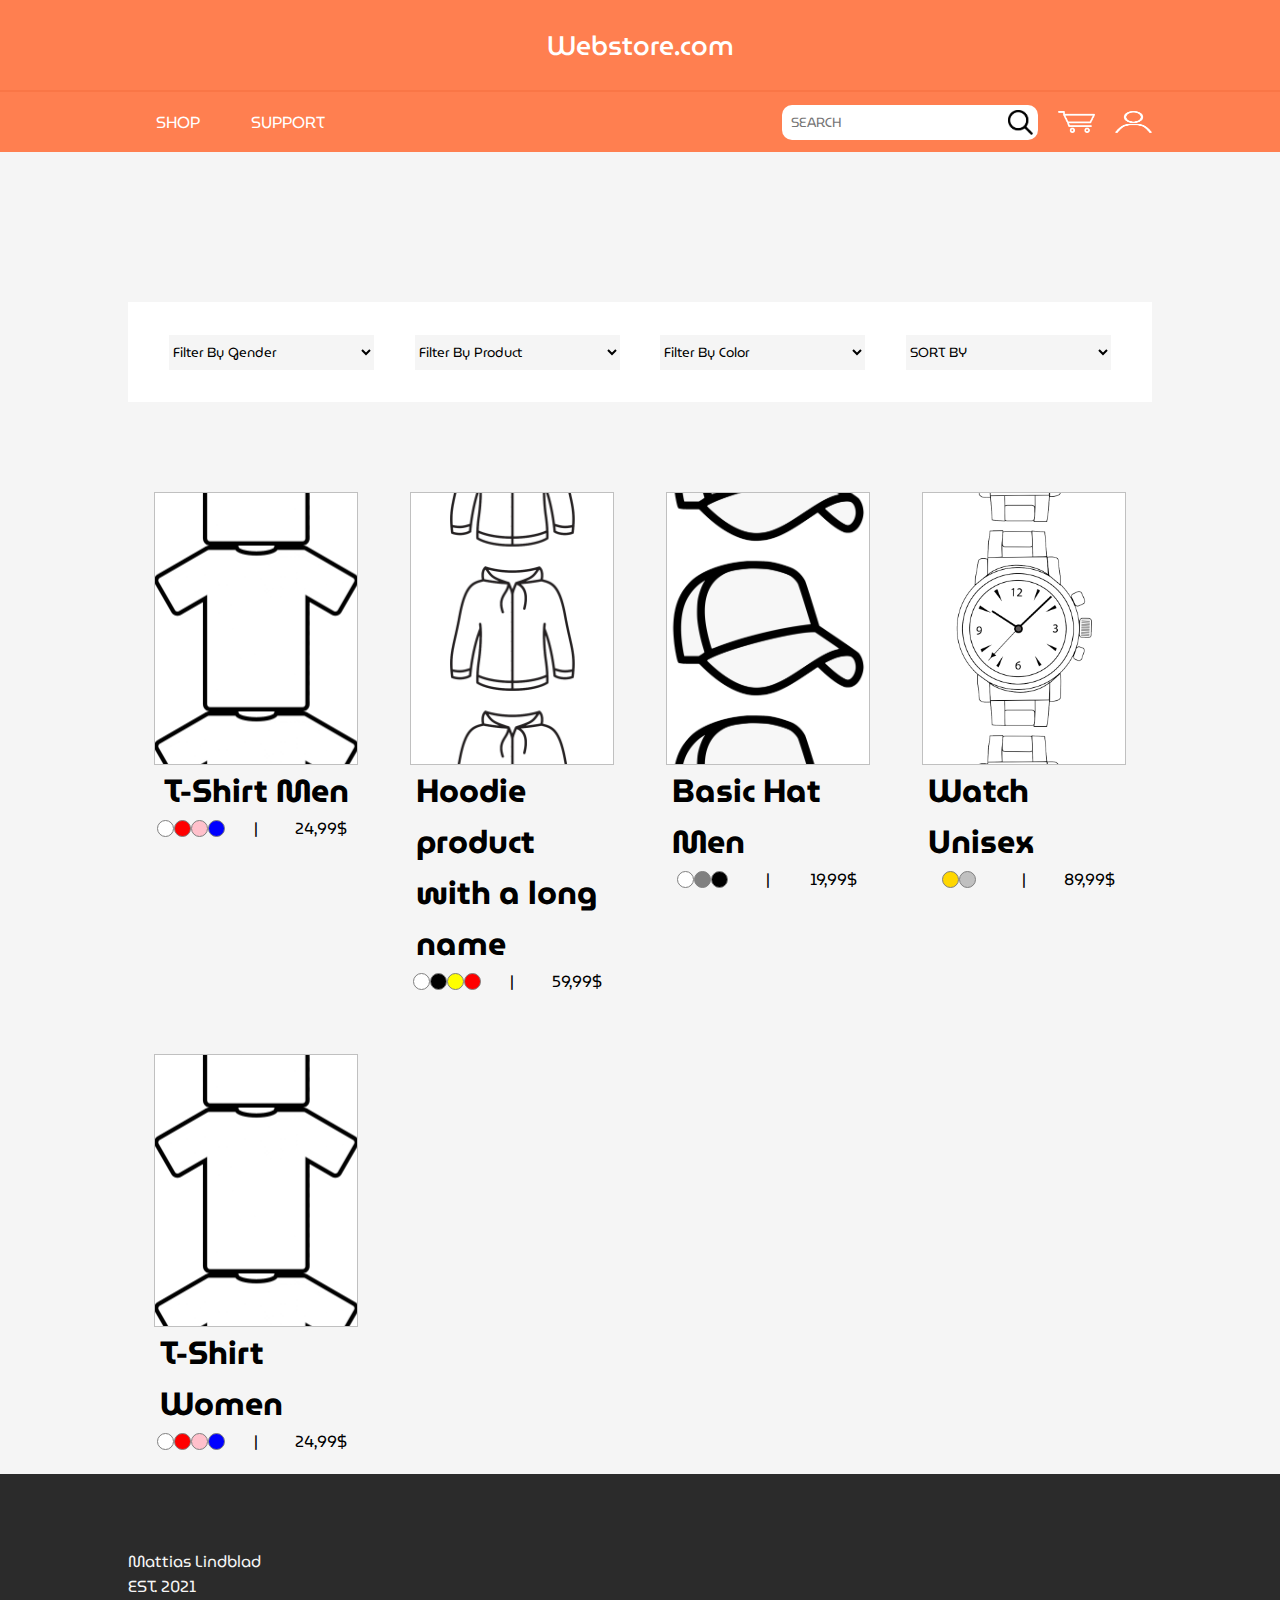
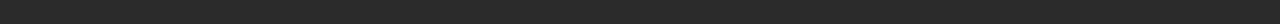
<file: index.html>
<!DOCTYPE html>
<html lang="sv">

<head>
    <meta charset="UTF-8">
    <script src="Scripts/loadAds.js" defer></script>
    <link rel="stylesheet" type="text/CSS" href="CSS/styling.CSS">
    <meta name="viewport" content="width=device-width, initial-scale=1.0">
    <link rel="shortcut icon" type="image/x-icon" href="img/shopping-cart_3_white.png" />
    <title>Webstore</title>
</head>

<body>
    <header>
        <div id="logo">
            <a href="#">Webstore.com</a>
        </div>
    </header>

    <nav>
        <div id="nav-left">
            <a href="index.html" onmousedown="navLeftClick('shop')" onmouseout="navLeftOut('shop')" id="shop">SHOP</a>
            <a href="support.html" onmousedown="navLeftClick('support')" onmouseout="navLeftOut('support')" id="support">SUPPORT</a>
        </div>

        <div id="nav-right">
            <div id="search">
                <input type="search-box" placeholder=" SEARCH" id="input-box">
                <input type="image" value="" id="input-logo" src="img/search_black.png">
            </div>
            <button>
                <img src="img/shopping-cart_3_white.png" alt="" id="cart">
            </button>
            <button>
                <img src="img/char.png" alt="" id="char">
            </button>
            </button>
            <img src="img/menu-icon.png" alt="" id="menu-icon">
            </button>
        </div>
        </div>
    </nav>

    <div id="cartMenu">
        <div id="cartContent">
            <div>
                <p>
                    Cart:
                </p>
            </div>
        </div>
        <div>
            <div>
                <input type="button" value="Basket" id="basketButton">
            </div>
        </div>
    </div>

    <div id="loginMenu">
        <div>
            <div>
                <div>
                    <p>
                        Login:
                    </p>
                </div>
                <div>
                    <input type="text" placeholder="E-Mail" id="email">
                </div>
                <div>
                    <input type="password" placeholder="Password" id="password">
                </div>
                <div>
                    <input type="button" value="Login" id="loginButton">
                </div>
                <div>
                    <a href="RegisterLogin.html" id="registerText">
                        New? Register
                    </a>
                </div>
                <div id="welcomeText">
                    <div>
                        Hej!
                    </div>
                    <div>
                        Namn Namn
                    </div>
                </div>
                <div id="logOut">
                    <a href="">Logout</a>
                </div>
            </div>
        </div>
    </div>

    <div id="sidebar">
        <div>
            <br>
            <br>
            <div>
                <a href="index.html">Shop</a>
                <input type="image" src="img/shopping-cart_3_white.png">
            </div>
            <br>
            <div>
                <a href="">Cart</a>
                <input type="image" src="img/shopping-cart_3_white.png">
            </div>
            <br>
            <div id="sidebarLogin">

            </div>
            <br>
            <div id="sidebarCart">

            </div>
            <div id="basketDiv">
                
            </div>
            <br>
            <div>
                <a href="/support.html">Support</a>
                <input type="image" src="img/char.png">
            </div>
        </div>
    </div>

    <div id="searchArticles">

        <select name="" class="filter" id="filterGender">
            <option value="gender">
                Filter By Gender
            </option>
            <option value="men">
                Men
            </option>
            <option value="women">
               Women 
            </option>
        </select>

        <select name="" class="filter">
            <option value="">
                Filter By Product
            </option>
            <option value="">
                Clothing
            </option>
            <option value="">
               Accessories 
            </option>
        </select>

        <select name="" class="filter">
            <option value="">
                Filter By Color
            </option>
            <option value="">
                White
            </option>
            <option value="">
                Gray
            </option>
            <option value="">
                Black
            </option>
            <option value="">
                Red
            </option>
            <option value="">
                Green
            </option>
            <option value="">
                Yellow
            </option>
            <option value="">
                Orange
            </option>
            <option value="">
                Blue
            </option>
            <option value="">
                Pink
            </option>
            <option value="">
                Purple
            </option>
            <option value="">
                Brown
            </option>
        </select>

        <select name="" class="filter">
            <option value="">
                SORT BY
            </option>
            <option value="">
                Price, lowest first
            </option>
            <option value="">
                Price, highest first
            </option>
            <option value="">
                Name
            </option>
        </select>

    </div>

    <section id="articles">
    </section>

    <footer>
        <div class="content">
            <p>
                Mattias Lindblad <br>
                EST. 2021
            </p>
        </div>
    </footer>
</body>

</html>
</file>
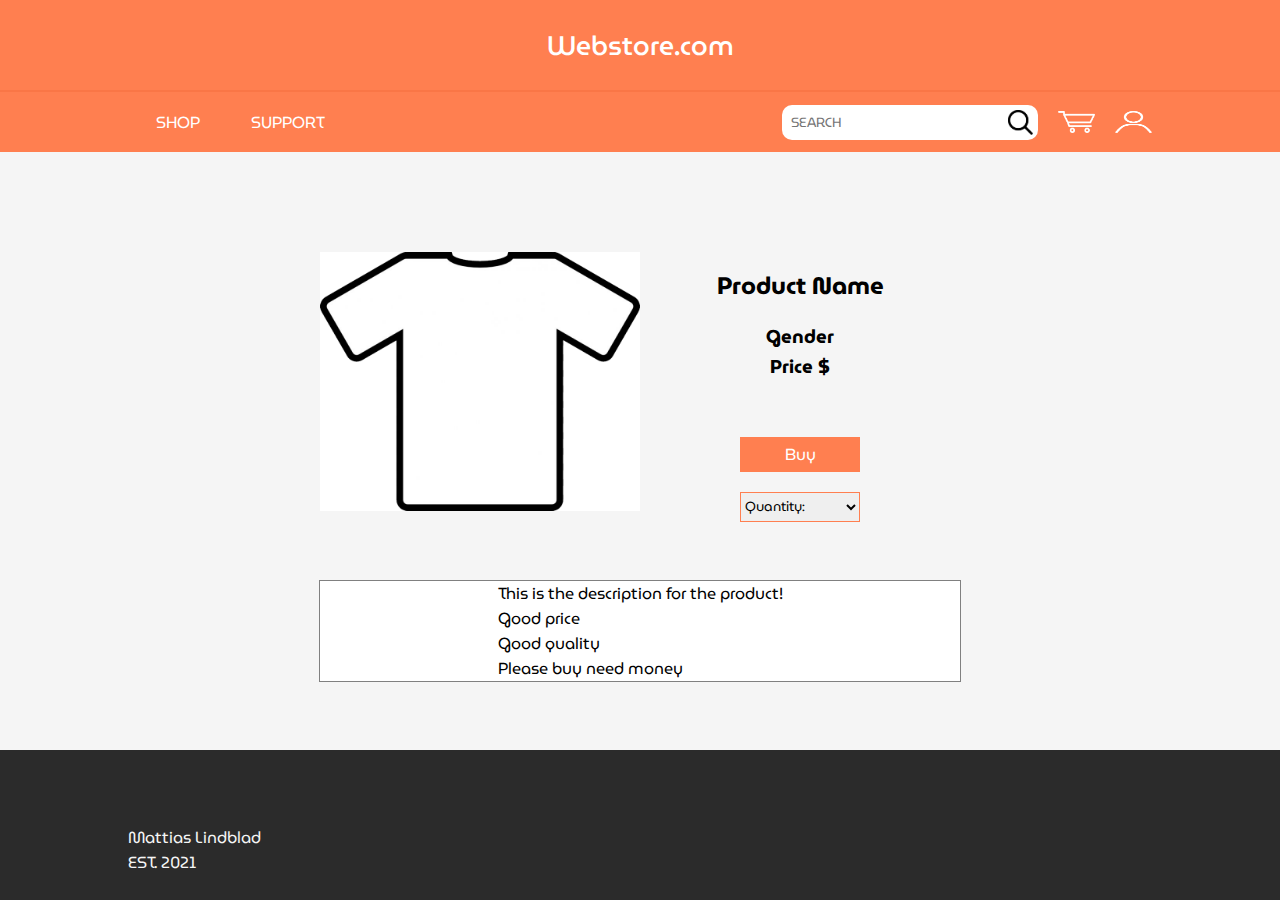
<file: 1.html>
<!DOCTYPE html>
<html lang="sv">

<head>
    <meta charset="UTF-8">
    <script src="Scripts/loadAds.js" defer></script>
    <link rel="stylesheet" type="text/CSS" href="CSS/styling.CSS">
    <meta name="viewport" content="width=device-width, initial-scale=1.0">
    <link rel="shortcut icon" type="image/x-icon" href="img/shopping-cart_3_white.png" />
    <title>Webstore</title>
</head>

<body>
    <header>
        <div id="logo">
            <a href="#">Webstore.com</a>
        </div>
    </header>

    <nav>
        <div id="nav-left">
            <a href="index.html" onmousedown="navLeftClick('shop')" onmouseout="navLeftOut('shop')" id="shop">SHOP</a>
            <a href="support.html" onmousedown="navLeftClick('support')" onmouseout="navLeftOut('support')" id="support">SUPPORT</a>
        </div>

        <div id="nav-right">
            <div id="search">
                <input type="search-box" placeholder=" SEARCH" id="input-box">
                <input type="image" value="" id="input-logo" src="img/search_black.png">
            </div>
            <button>
                <img src="img/shopping-cart_3_white.png" alt="" id="cart">
            </button>
            <button>
                <img src="img/char.png" alt="" id="char">
            </button>
            </button>
            <img src="img/menu-icon.png" alt="" id="menu-icon">
            </button>
        </div>
        </div>
    </nav>

    <div id="cartMenu">
        <div>
            <div>
                <p>
                    Cart:
                </p>
            </div>
        </div>
        <div>
            <div>
                <input type="button" value="Basket" id="basketButton">
            </div>
        </div>
    </div>

    <div id="loginMenu">
        <div>
            <div>
                <div>
                    <p>
                        Login:
                    </p>
                </div>
                <div>
                    <input type="text" placeholder="E-Mail" id="email">
                </div>
                <div>
                    <input type="password" placeholder="Password" id="password">
                </div>
                <div>
                    <input type="button" value="Login" id="loginButton">
                </div>
                <div>
                    <a href="RegisterLogin.html" id="registerText">
                        New? Register
                    </a>
                </div>
                <div id="welcomeText">
                    <div>
                        Hej!
                    </div>
                    <div>
                        Namn Namn
                    </div>
                </div>
                <div id="logOut">
                    <a href="">Logout</a>
                </div>
            </div>
        </div>
    </div>

    <div id="sidebar">
        <div>
            <br>
            <br>
            <div>
                <a href="index.html">Shop</a>
                <input type="image" src="img/shopping-cart_3_white.png">
            </div>
            <br>
            <div>
                <a href="">Cart</a>
                <input type="image" src="img/shopping-cart_3_white.png">
            </div>
            <br>
            <div id="sidebarLogin">

            </div>
            <br>
            <div id="sidebarCart">

            </div>
            <div id="basketDiv">
                
            </div>
            <br>
            <div>
                <a href="/support.html">Support</a>
                <input type="image" src="img/char.png">
            </div>
        </div>
    </div>
    
    <div id="articleForm">
        <div id="article">
            <img src="img/1.png" alt="">
        </div>
        <div id="description">
            <div>
                <h2>
                    Product Name
                </h2>
            </div>
            <br>
            <div>
                <h3>
                    Gender
                </h3>
            </div>
            <div>
                <h3>
                    Price $
                </h3>
            </div>
            <div id="colorDiv">
            </div>
            <br>
            <div>
                <div id="buyDiv">
                    <div class="buyButton" id="buyButton">Buy</div>
                </div>
            </div>
            <div>
                <select name="" class="" id="quantity">
                    <option value="">Quantity:</option>
                    <option value="">1</option>
                    <option value="">2</option>
                    <option value="">3</option>
                    <option value="">4</option>
                    <option value="">5</option>
                    <option value="">6</option>
                    <option value="">7</option>
                    <option value="">8</option>
                    <option value="">9</option>
                    <option value="">10</option>
                </select>
            </div>
        </div>
    </div>

    <div id="descriptionText">
        This is the description for the product!
        <br>Good price
        <br>Good quality
        <br>Please buy need money
    </div>

    <footer>
        <div class="content">
            <p>
                Mattias Lindblad <br>
                EST. 2021
            </p>
        </div>
    </footer>
</body>

</html>
</file>
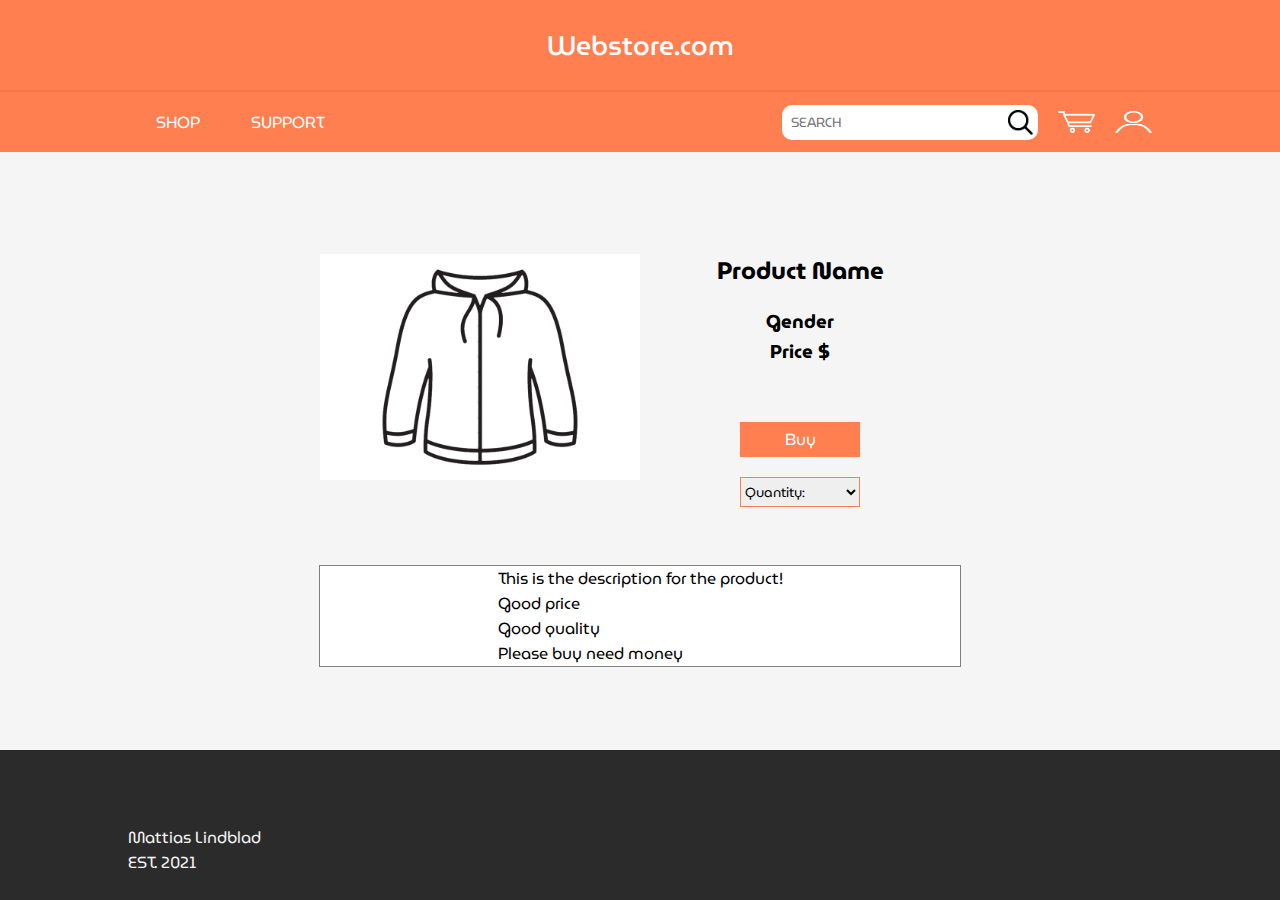
<file: 2.html>
<!DOCTYPE html>
<html lang="sv">

<head>
    <meta charset="UTF-8">
    <script src="Scripts/loadAds.js" defer></script>
    <link rel="stylesheet" type="text/CSS" href="CSS/styling.CSS">
    <meta name="viewport" content="width=device-width, initial-scale=1.0">
    <link rel="shortcut icon" type="image/x-icon" href="img/shopping-cart_3_white.png" />
    <title>Webstore</title>
</head>

<body>
    <header>
        <div id="logo">
            <a href="#">Webstore.com</a>
        </div>
    </header>

    <nav>
        <div id="nav-left">
            <a href="index.html" onmousedown="navLeftClick('shop')" onmouseout="navLeftOut('shop')" id="shop">SHOP</a>
            <a href="support.html" onmousedown="navLeftClick('support')" onmouseout="navLeftOut('support')" id="support">SUPPORT</a>
        </div>

        <div id="nav-right">
            <div id="search">
                <input type="search-box" placeholder=" SEARCH" id="input-box">
                <input type="image" value="" id="input-logo" src="img/search_black.png">
            </div>
            <button>
                <img src="img/shopping-cart_3_white.png" alt="" id="cart">
            </button>
            <button>
                <img src="img/char.png" alt="" id="char">
            </button>
            </button>
            <img src="img/menu-icon.png" alt="" id="menu-icon">
            </button>
        </div>
        </div>
    </nav>

    <div id="cartMenu">
        <div>
            <div>
                <p>
                    Cart:
                </p>
            </div>
        </div>
        <div>
            <div>
                <input type="button" value="Basket" id="basketButton">
            </div>
        </div>
    </div>

    <div id="loginMenu">
        <div>
            <div>
                <div>
                    <p>
                        Login:
                    </p>
                </div>
                <div>
                    <input type="text" placeholder="E-Mail" id="email">
                </div>
                <div>
                    <input type="password" placeholder="Password" id="password">
                </div>
                <div>
                    <input type="button" value="Login" id="loginButton">
                </div>
                <div>
                    <a href="RegisterLogin.html" id="registerText">
                        New? Register
                    </a>
                </div>
                <div id="welcomeText">
                    <div>
                        Hej!
                    </div>
                    <div>
                        Namn Namn
                    </div>
                </div>
                <div id="logOut">
                    <a href="">Logout</a>
                </div>
            </div>
        </div>
    </div>

    <div id="sidebar">
        <div>
            <br>
            <br>
            <div>
                <a href="index.html">Shop</a>
                <input type="image" src="img/shopping-cart_3_white.png">
            </div>
            <br>
            <div>
                <a href="">Cart</a>
                <input type="image" src="img/shopping-cart_3_white.png">
            </div>
            <br>
            <div id="sidebarLogin">

            </div>
            <br>
            <div id="sidebarCart">

            </div>
            <div id="basketDiv">
                
            </div>
            <br>
            <div>
                <a href="/support.html">Support</a>
                <input type="image" src="img/char.png">
            </div>
        </div>
    </div>
    
    <div id="articleForm">
        <div id="article">
            <img src="img/2.png" alt="">
        </div>
        <div id="description">
            <div>
                <h2>
                    Product Name
                </h2>
            </div>
            <br>
            <div>
                <h3>
                    Gender
                </h3>
            </div>
            <div>
                <h3>
                    Price $
                </h3>
            </div>
            <div id="colorDiv">
            </div>
            <br>
            <div>
                <div id="buyDiv">
                    <div class="buyButton" id="buyButton">Buy</div>
                </div>
            </div>
            <div>
                <select name="" class="" id="quantity">
                    <option value="">Quantity:</option>
                    <option value="">1</option>
                    <option value="">2</option>
                    <option value="">3</option>
                    <option value="">4</option>
                    <option value="">5</option>
                    <option value="">6</option>
                    <option value="">7</option>
                    <option value="">8</option>
                    <option value="">9</option>
                    <option value="">10</option>
                </select>
            </div>
        </div>
    </div>

    <div id="descriptionText">
        This is the description for the product!
        <br>Good price
        <br>Good quality
        <br>Please buy need money
    </div>

    <footer>
        <div class="content">
            <p>
                Mattias Lindblad <br>
                EST. 2021
            </p>
        </div>
    </footer>
</body>

</html>
</file>
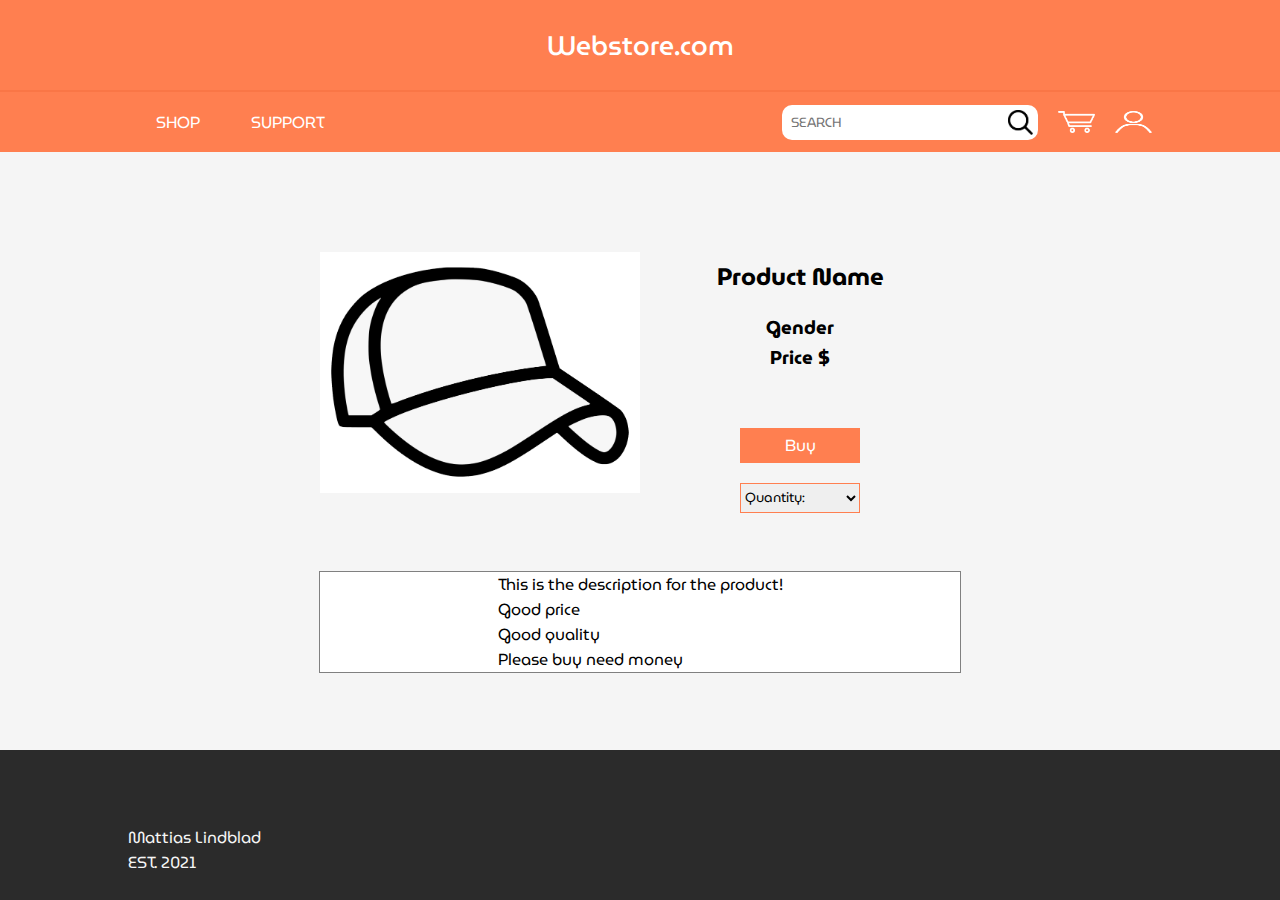
<file: 3.html>
<!DOCTYPE html>
<html lang="sv">

<head>
    <meta charset="UTF-8">
    <script src="Scripts/loadAds.js" defer></script>
    <link rel="stylesheet" type="text/CSS" href="CSS/styling.CSS">
    <meta name="viewport" content="width=device-width, initial-scale=1.0">
    <link rel="shortcut icon" type="image/x-icon" href="img/shopping-cart_3_white.png" />
    <title>Webstore</title>
</head>

<body>
    <header>
        <div id="logo">
            <a href="#">Webstore.com</a>
        </div>
    </header>

    <nav>
        <div id="nav-left">
            <a href="index.html" onmousedown="navLeftClick('shop')" onmouseout="navLeftOut('shop')" id="shop">SHOP</a>
            <a href="support.html" onmousedown="navLeftClick('support')" onmouseout="navLeftOut('support')" id="support">SUPPORT</a>
        </div>

        <div id="nav-right">
            <div id="search">
                <input type="search-box" placeholder=" SEARCH" id="input-box">
                <input type="image" value="" id="input-logo" src="img/search_black.png">
            </div>
            <button>
                <img src="img/shopping-cart_3_white.png" alt="" id="cart">
            </button>
            <button>
                <img src="img/char.png" alt="" id="char">
            </button>
            </button>
            <img src="img/menu-icon.png" alt="" id="menu-icon">
            </button>
        </div>
        </div>
    </nav>

    <div id="cartMenu">
        <div>
            <div>
                <p>
                    Cart:
                </p>
            </div>
        </div>
        <div>
            <div>
                <input type="button" value="Basket" id="basketButton">
            </div>
        </div>
    </div>

    <div id="loginMenu">
        <div>
            <div>
                <div>
                    <p>
                        Login:
                    </p>
                </div>
                <div>
                    <input type="text" placeholder="E-Mail" id="email">
                </div>
                <div>
                    <input type="password" placeholder="Password" id="password">
                </div>
                <div>
                    <input type="button" value="Login" id="loginButton">
                </div>
                <div>
                    <a href="RegisterLogin.html" id="registerText">
                        New? Register
                    </a>
                </div>
                <div id="welcomeText">
                    <div>
                        Hej!
                    </div>
                    <div>
                        Namn Namn
                    </div>
                </div>
                <div id="logOut">
                    <a href="">Logout</a>
                </div>
            </div>
        </div>
    </div>

    <div id="sidebar">
        <div>
            <br>
            <br>
            <div>
                <a href="index.html">Shop</a>
                <input type="image" src="img/shopping-cart_3_white.png">
            </div>
            <br>
            <div>
                <a href="">Cart</a>
                <input type="image" src="img/shopping-cart_3_white.png">
            </div>
            <br>
            <div id="sidebarLogin">

            </div>
            <br>
            <div id="sidebarCart">

            </div>
            <div id="basketDiv">
                
            </div>
            <br>
            <div>
                <a href="/support.html">Support</a>
                <input type="image" src="img/char.png">
            </div>
        </div>
    </div>
    
    <div id="articleForm">
        <div id="article">
            <img src="img/3.png" alt="">
        </div>
        <div id="description">
            <div>
                <h2>
                    Product Name
                </h2>
            </div>
            <br>
            <div>
                <h3>
                    Gender
                </h3>
            </div>
            <div>
                <h3>
                    Price $
                </h3>
            </div>
            <div id="colorDiv">
            </div>
            <br>
            <div>
                <div id="buyDiv">
                    <div class="buyButton" id="buyButton">Buy</div>
                </div>
            </div>
            <div>
                <select name="" class="" id="quantity">
                    <option value="">Quantity:</option>
                    <option value="">1</option>
                    <option value="">2</option>
                    <option value="">3</option>
                    <option value="">4</option>
                    <option value="">5</option>
                    <option value="">6</option>
                    <option value="">7</option>
                    <option value="">8</option>
                    <option value="">9</option>
                    <option value="">10</option>
                </select>
            </div>
        </div>
    </div>

    <div id="descriptionText">
        This is the description for the product!
        <br>Good price
        <br>Good quality
        <br>Please buy need money
    </div>

    <footer>
        <div class="content">
            <p>
                Mattias Lindblad <br>
                EST. 2021
            </p>
        </div>
    </footer>
</body>

</html>
</file>
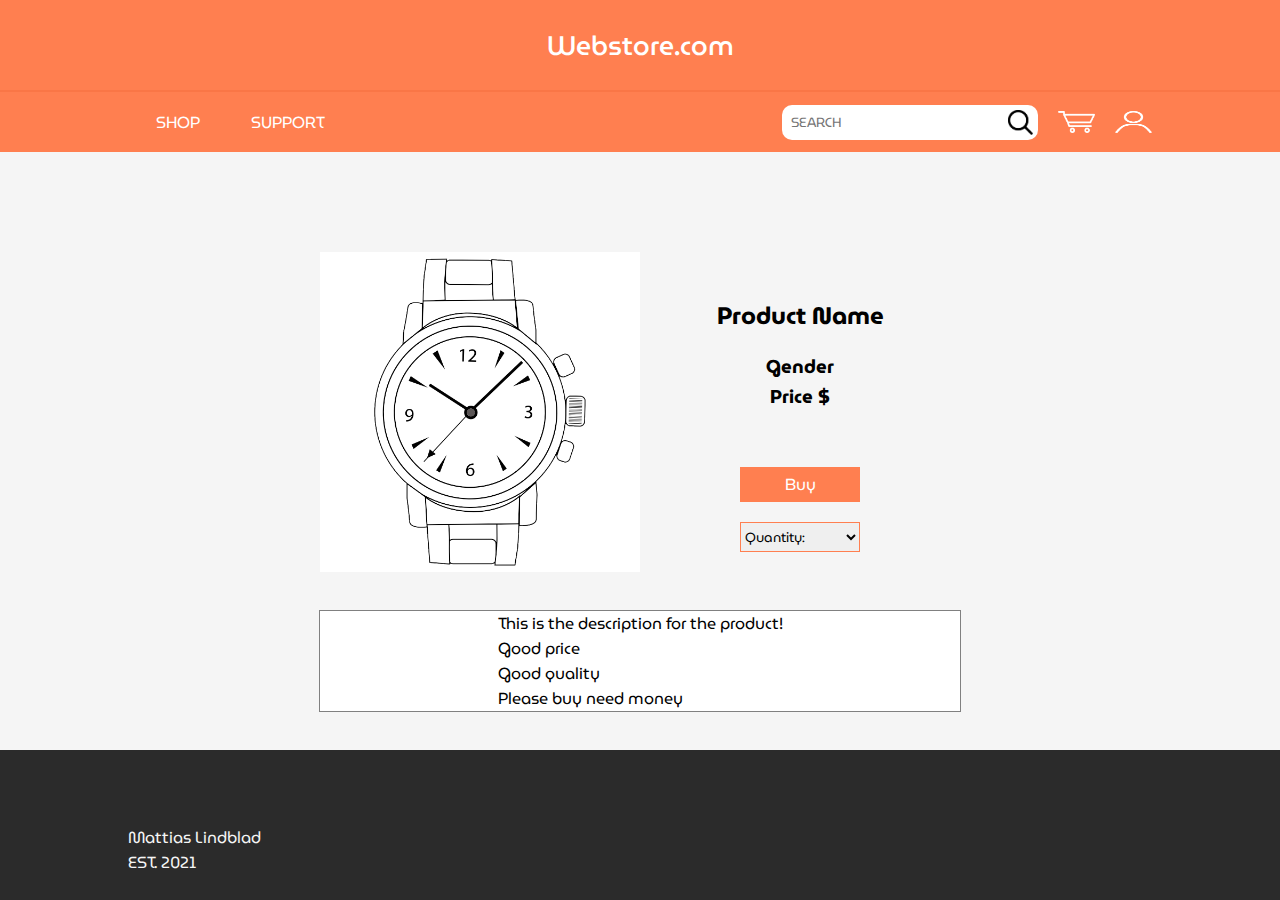
<file: 4.html>
<!DOCTYPE html>
<html lang="sv">

<head>
    <meta charset="UTF-8">
    <script src="Scripts/loadAds.js" defer></script>
    <link rel="stylesheet" type="text/CSS" href="CSS/styling.CSS">
    <meta name="viewport" content="width=device-width, initial-scale=1.0">
    <link rel="shortcut icon" type="image/x-icon" href="img/shopping-cart_3_white.png" />
    <title>Webstore</title>
</head>

<body>
    <header>
        <div id="logo">
            <a href="#">Webstore.com</a>
        </div>
    </header>

    <nav>
        <div id="nav-left">
            <a href="index.html" onmousedown="navLeftClick('shop')" onmouseout="navLeftOut('shop')" id="shop">SHOP</a>
            <a href="support.html" onmousedown="navLeftClick('support')" onmouseout="navLeftOut('support')" id="support">SUPPORT</a>
        </div>

        <div id="nav-right">
            <div id="search">
                <input type="search-box" placeholder=" SEARCH" id="input-box">
                <input type="image" value="" id="input-logo" src="img/search_black.png">
            </div>
            <button>
                <img src="img/shopping-cart_3_white.png" alt="" id="cart">
            </button>
            <button>
                <img src="img/char.png" alt="" id="char">
            </button>
            </button>
            <img src="img/menu-icon.png" alt="" id="menu-icon">
            </button>
        </div>
        </div>
    </nav>

    <div id="cartMenu">
        <div>
            <div>
                <p>
                    Cart:
                </p>
            </div>
        </div>
        <div>
            <div>
                <input type="button" value="Basket" id="basketButton">
            </div>
        </div>
    </div>

    <div id="loginMenu">
        <div>
            <div>
                <div>
                    <p>
                        Login:
                    </p>
                </div>
                <div>
                    <input type="text" placeholder="E-Mail" id="email">
                </div>
                <div>
                    <input type="password" placeholder="Password" id="password">
                </div>
                <div>
                    <input type="button" value="Login" id="loginButton">
                </div>
                <div>
                    <a href="RegisterLogin.html" id="registerText">
                        New? Register
                    </a>
                </div>
                <div id="welcomeText">
                    <div>
                        Hej!
                    </div>
                    <div>
                        Namn Namn
                    </div>
                </div>
                <div id="logOut">
                    <a href="">Logout</a>
                </div>
            </div>
        </div>
    </div>

    <div id="sidebar">
        <div>
            <br>
            <br>
            <div>
                <a href="index.html">Shop</a>
                <input type="image" src="img/shopping-cart_3_white.png">
            </div>
            <br>
            <div>
                <a href="">Cart</a>
                <input type="image" src="img/shopping-cart_3_white.png">
            </div>
            <br>
            <div id="sidebarLogin">

            </div>
            <br>
            <div id="sidebarCart">

            </div>
            <div id="basketDiv">
                
            </div>
            <br>
            <div>
                <a href="/support.html">Support</a>
                <input type="image" src="img/char.png">
            </div>
        </div>
    </div>
    
    <div id="articleForm">
        <div id="article">
            <img src="img/4.png" alt="">
        </div>
        <div id="description">
            <div>
                <h2>
                    Product Name
                </h2>
            </div>
            <br>
            <div>
                <h3>
                    Gender
                </h3>
            </div>
            <div>
                <h3>
                    Price $
                </h3>
            </div>
            <div id="colorDiv">
            </div>
            <br>
            <div>
                <div id="buyDiv">
                    <div class="buyButton" id="buyButton">Buy</div>
                </div>
            </div>
            <div>
                <select name="" class="" id="quantity">
                    <option value="">Quantity:</option>
                    <option value="">1</option>
                    <option value="">2</option>
                    <option value="">3</option>
                    <option value="">4</option>
                    <option value="">5</option>
                    <option value="">6</option>
                    <option value="">7</option>
                    <option value="">8</option>
                    <option value="">9</option>
                    <option value="">10</option>
                </select>
            </div>
        </div>
    </div>

    <div id="descriptionText">
        This is the description for the product!
        <br>Good price
        <br>Good quality
        <br>Please buy need money
    </div>

    <footer>
        <div class="content">
            <p>
                Mattias Lindblad <br>
                EST. 2021
            </p>
        </div>
    </footer>
</body>

</html>
</file>
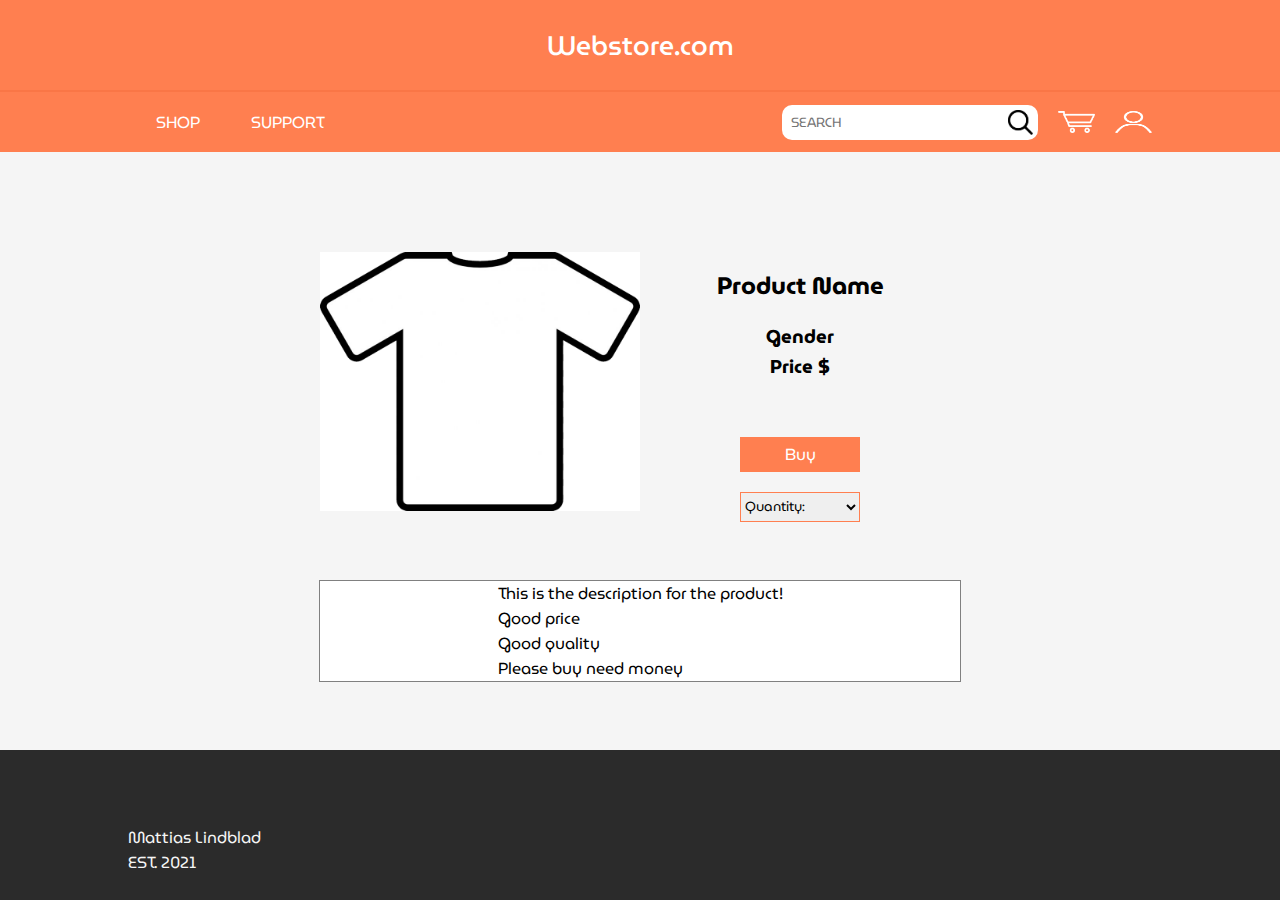
<file: 5.html>
<!DOCTYPE html>
<html lang="sv">

<head>
    <meta charset="UTF-8">
    <script src="Scripts/loadAds.js" defer></script>
    <link rel="stylesheet" type="text/CSS" href="CSS/styling.CSS">
    <meta name="viewport" content="width=device-width, initial-scale=1.0">
    <link rel="shortcut icon" type="image/x-icon" href="img/shopping-cart_3_white.png" />
    <title>Webstore</title>
</head>

<body>
    <header>
        <div id="logo">
            <a href="#">Webstore.com</a>
        </div>
    </header>

    <nav>
        <div id="nav-left">
            <a href="index.html" onmousedown="navLeftClick('shop')" onmouseout="navLeftOut('shop')" id="shop">SHOP</a>
            <a href="support.html" onmousedown="navLeftClick('support')" onmouseout="navLeftOut('support')" id="support">SUPPORT</a>
        </div>

        <div id="nav-right">
            <div id="search">
                <input type="search-box" placeholder=" SEARCH" id="input-box">
                <input type="image" value="" id="input-logo" src="img/search_black.png">
            </div>
            <button>
                <img src="img/shopping-cart_3_white.png" alt="" id="cart">
            </button>
            <button>
                <img src="img/char.png" alt="" id="char">
            </button>
            </button>
            <img src="img/menu-icon.png" alt="" id="menu-icon">
            </button>
        </div>
        </div>
    </nav>

    <div id="cartMenu">
        <div>
            <div>
                <p>
                    Cart:
                </p>
            </div>
        </div>
        <div>
            <div>
                <input type="button" value="Basket" id="basketButton">
            </div>
        </div>
    </div>

    <div id="loginMenu">
        <div>
            <div>
                <div>
                    <p>
                        Login:
                    </p>
                </div>
                <div>
                    <input type="text" placeholder="E-Mail" id="email">
                </div>
                <div>
                    <input type="password" placeholder="Password" id="password">
                </div>
                <div>
                    <input type="button" value="Login" id="loginButton">
                </div>
                <div>
                    <a href="RegisterLogin.html" id="registerText">
                        New? Register
                    </a>
                </div>
                <div id="welcomeText">
                    <div>
                        Hej!
                    </div>
                    <div>
                        Namn Namn
                    </div>
                </div>
                <div id="logOut">
                    <a href="">Logout</a>
                </div>
            </div>
        </div>
    </div>

    <div id="sidebar">
        <div>
            <br>
            <br>
            <div>
                <a href="index.html">Shop</a>
                <input type="image" src="img/shopping-cart_3_white.png">
            </div>
            <br>
            <div>
                <a href="">Cart</a>
                <input type="image" src="img/shopping-cart_3_white.png">
            </div>
            <br>
            <div id="sidebarLogin">

            </div>
            <br>
            <div id="sidebarCart">

            </div>
            <div id="basketDiv">
                
            </div>
            <br>
            <div>
                <a href="/support.html">Support</a>
                <input type="image" src="img/char.png">
            </div>
        </div>
    </div>
    
    <div id="articleForm">
        <div id="article">
            <img src="img/5.png" alt="">
        </div>
        <div id="description">
            <div>
                <h2>
                    Product Name
                </h2>
            </div>
            <br>
            <div>
                <h3>
                    Gender
                </h3>
            </div>
            <div>
                <h3>
                    Price $
                </h3>
            </div>
            <div id="colorDiv">
            </div>
            <br>
            <div>
                <div id="buyDiv">
                    <div class="buyButton" id="buyButton">Buy</div>
                </div>
            </div>
            <div>
                <select name="" class="" id="quantity">
                    <option value="">Quantity:</option>
                    <option value="">1</option>
                    <option value="">2</option>
                    <option value="">3</option>
                    <option value="">4</option>
                    <option value="">5</option>
                    <option value="">6</option>
                    <option value="">7</option>
                    <option value="">8</option>
                    <option value="">9</option>
                    <option value="">10</option>
                </select>
            </div>
        </div>
    </div>

    <div id="descriptionText">
        This is the description for the product!
        <br>Good price
        <br>Good quality
        <br>Please buy need money
    </div>

    <footer>
        <div class="content">
            <p>
                Mattias Lindblad <br>
                EST. 2021
            </p>
        </div>
    </footer>
</body>

</html>
</file>
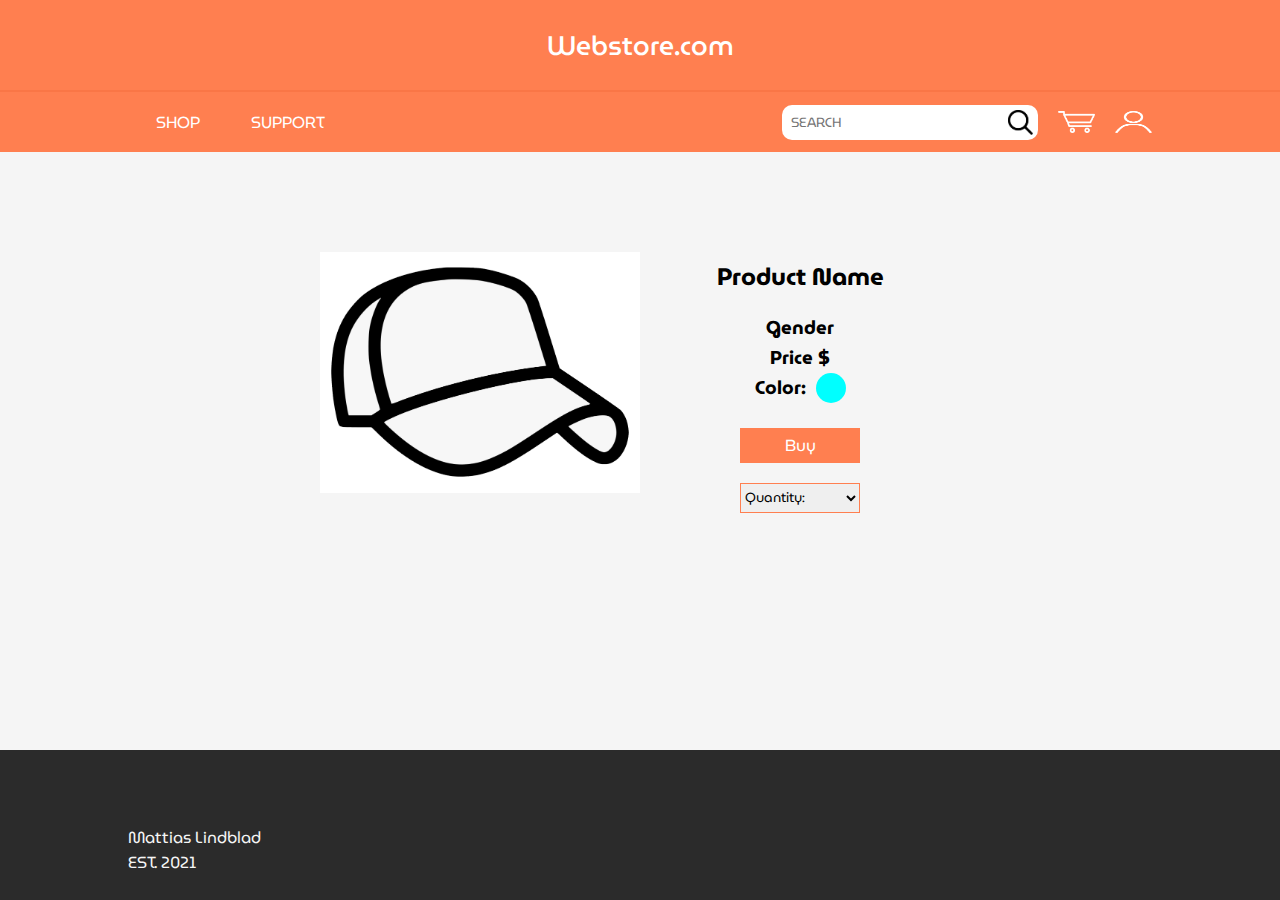
<file: Hat.html>
<!DOCTYPE html>
<html lang="sv">

<head>
    <meta charset="UTF-8">
    <script src="Scripts/loadAds.js" defer></script>
    <link rel="stylesheet" type="text/CSS" href="CSS/styling.CSS">
    <meta name="viewport" content="width=device-width, initial-scale=1.0">
    <link rel="shortcut icon" type="image/x-icon" href="img/shopping-cart_3_white.png" />
    <title>Webstore</title>
</head>

<body>
    <header>
        <div id="logo">
            <a href="#">Webstore.com</a>
        </div>
    </header>

    <nav>
        <div id="nav-left">
            <a href="index.html" onmousedown="navLeftClick('shop')" onmouseout="navLeftOut('shop')" id="shop">SHOP</a>
            <a href="support.html" onmousedown="navLeftClick('support')" onmouseout="navLeftOut('support')" id="support">SUPPORT</a>
        </div>

        <div id="nav-right">
            <div id="search">
                <input type="search-box" placeholder=" SEARCH" id="input-box">
                <input type="image" value="" id="input-logo" src="img/search_black.png">
            </div>
            <button>
                <img src="img/shopping-cart_3_white.png" alt="" id="cart">
            </button>
            <button>
                <img src="img/char.png" alt="" id="char">
            </button>
            </button>
            <img src="img/menu-icon.png" alt="" id="menu-icon">
            </button>
        </div>
        </div>
    </nav>

    <div id="cartMenu">
        <div>
            <div>
                <p>
                    Cart:
                </p>
            </div>
        </div>
        <div>
            <div>
                <input type="button" value="Basket" id="basketButton">
            </div>
        </div>
    </div>

    <div id="loginMenu">
        <div>
            <div>
                <div>
                    <p>
                        Login:
                    </p>
                </div>
                <div>
                    <input type="text" placeholder="E-Mail" id="email">
                </div>
                <div>
                    <input type="password" placeholder="Password" id="password">
                </div>
                <div>
                    <input type="button" value="Login" id="loginButton">
                </div>
                <div>
                    <a href="RegisterLogin.html" id="registerText">
                        New? Register
                    </a>
                </div>
                <div id="welcomeText">
                    <div>
                        Hej!
                    </div>
                    <div>
                        Namn Namn
                    </div>
                </div>
                <div id="logOut">
                    <a href="">Logout</a>
                </div>
            </div>
        </div>
    </div>

    <div id="sidebar">
        <div>
            <br>
            <br>
            <div>
                <a href="index.html">Shop</a>
                <input type="image" src="img/shopping-cart_3_white.png">
            </div>
            <br>
            <div>
                <a href="">Cart</a>
                <input type="image" src="img/shopping-cart_3_white.png">
            </div>
            <br>
            <div id="sidebarLogin">

            </div>
            <br>
            <div id="sidebarCart">

            </div>
            <div id="basketDiv">
                
            </div>
            <br>
            <div>
                <a href="/support.html">Support</a>
                <input type="image" src="img/char.png">
            </div>
        </div>
    </div>
    
    <div id="articleForm">
        <div id="article">
            <img src="img/Hat.png" alt="">
        </div>
        <div id="description">
            <div>
                <h2>
                    Product Name
                </h2>
            </div>
            <br>
            <div>
                <h3>
                    Gender
                </h3>
            </div>
            <div>
                <h3>
                    Price $
                </h3>
            </div>
            <div id="colorDiv">
                <h3>
                    Color: &nbsp;
                </h3>
                <div>

                </div>
            </div>
            <br>
            <div>
                <div id="buyDiv">
                    <div class="buyButton" id="buyButton">Buy</div>
                </div>
            </div>
            <div>
                <select name="" class="" id="quantity">
                    <option value="">Quantity:</option>
                    <option value="">1</option>
                    <option value="">2</option>
                    <option value="">3</option>
                    <option value="">4</option>
                    <option value="">5</option>
                    <option value="">6</option>
                    <option value="">7</option>
                    <option value="">8</option>
                    <option value="">9</option>
                    <option value="">10</option>
                </select>
            </div>
        </div>
    </div>

    <footer>
        <div class="content">
            <p>
                Mattias Lindblad <br>
                EST. 2021
            </p>
        </div>
    </footer>
</body>

</html>
</file>
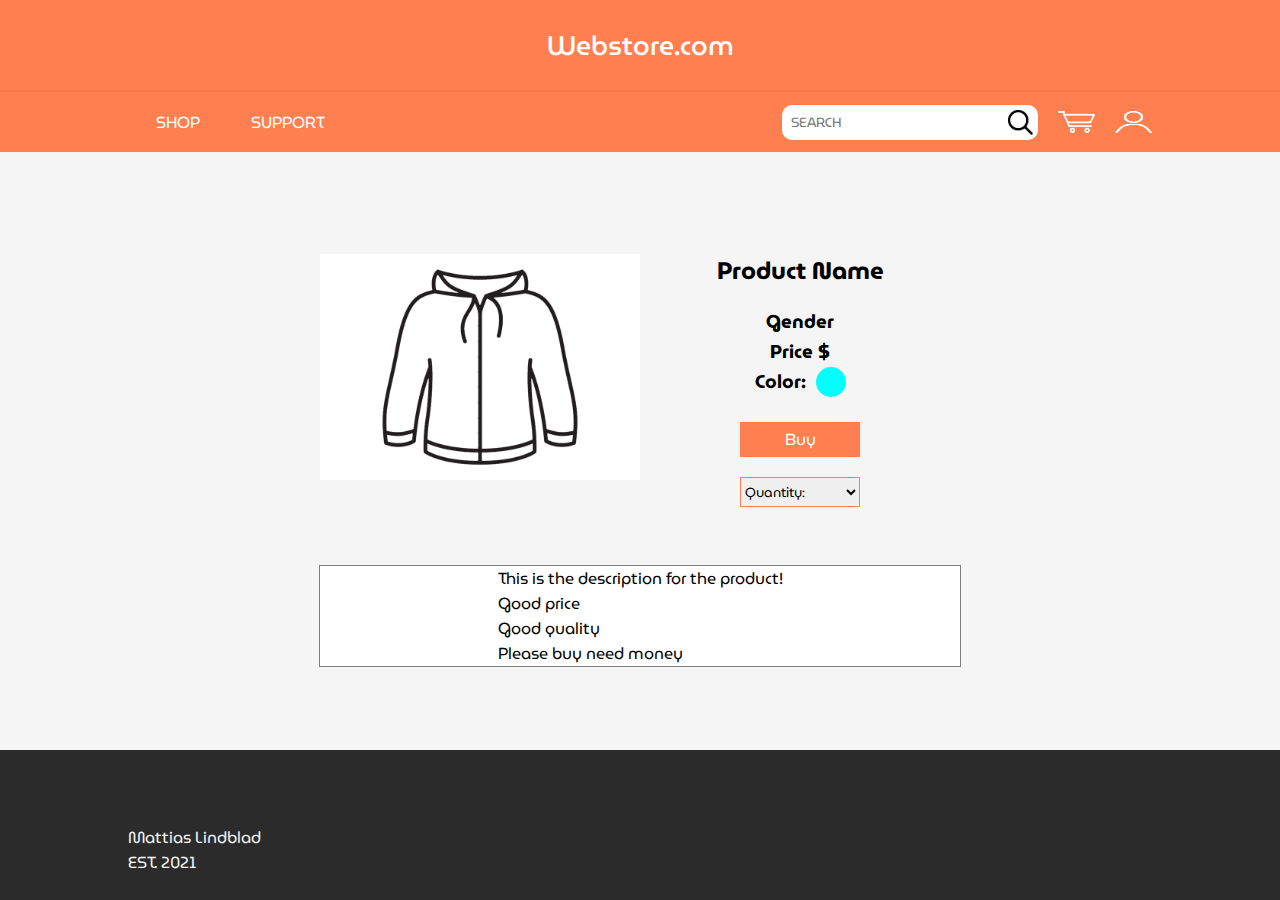
<file: Hoodie.html>
<!DOCTYPE html>
<html lang="sv">

<head>
    <meta charset="UTF-8">
    <script src="Scripts/loadAds.js" defer></script>
    <link rel="stylesheet" type="text/CSS" href="CSS/styling.CSS">
    <meta name="viewport" content="width=device-width, initial-scale=1.0">
    <link rel="shortcut icon" type="image/x-icon" href="img/shopping-cart_3_white.png" />
    <title>Webstore</title>
</head>

<body>
    <header>
        <div id="logo">
            <a href="#">Webstore.com</a>
        </div>
    </header>

    <nav>
        <div id="nav-left">
            <a href="index.html" onmousedown="navLeftClick('shop')" onmouseout="navLeftOut('shop')" id="shop">SHOP</a>
            <a href="support.html" onmousedown="navLeftClick('support')" onmouseout="navLeftOut('support')" id="support">SUPPORT</a>
        </div>

        <div id="nav-right">
            <div id="search">
                <input type="search-box" placeholder=" SEARCH" id="input-box">
                <input type="image" value="" id="input-logo" src="img/search_black.png">
            </div>
            <button>
                <img src="img/shopping-cart_3_white.png" alt="" id="cart">
            </button>
            <button>
                <img src="img/char.png" alt="" id="char">
            </button>
            </button>
            <img src="img/menu-icon.png" alt="" id="menu-icon">
            </button>
        </div>
        </div>
    </nav>

    <div id="cartMenu">
        <div>
            <div>
                <p>
                    Cart:
                </p>
            </div>
        </div>
        <div>
            <div>
                <input type="button" value="Basket" id="basketButton">
            </div>
        </div>
    </div>

    <div id="loginMenu">
        <div>
            <div>
                <div>
                    <p>
                        Login:
                    </p>
                </div>
                <div>
                    <input type="text" placeholder="E-Mail" id="email">
                </div>
                <div>
                    <input type="password" placeholder="Password" id="password">
                </div>
                <div>
                    <input type="button" value="Login" id="loginButton">
                </div>
                <div>
                    <a href="RegisterLogin.html" id="registerText">
                        New? Register
                    </a>
                </div>
                <div id="welcomeText">
                    <div>
                        Hej!
                    </div>
                    <div>
                        Namn Namn
                    </div>
                </div>
                <div id="logOut">
                    <a href="">Logout</a>
                </div>
            </div>
        </div>
    </div>

    <div id="sidebar">
        <div>
            <br>
            <br>
            <div>
                <a href="index.html">Shop</a>
                <input type="image" src="img/shopping-cart_3_white.png">
            </div>
            <br>
            <div>
                <a href="">Cart</a>
                <input type="image" src="img/shopping-cart_3_white.png">
            </div>
            <br>
            <div id="sidebarLogin">

            </div>
            <br>
            <div id="sidebarCart">

            </div>
            <div id="basketDiv">
                
            </div>
            <br>
            <div>
                <a href="/support.html">Support</a>
                <input type="image" src="img/char.png">
            </div>
        </div>
    </div>
    
    <div id="articleForm">
        <div id="article">
            <img src="img/Hoodie.png" alt="">
        </div>
        <div id="description">
            <div>
                <h2>
                    Product Name
                </h2>
            </div>
            <br>
            <div>
                <h3>
                    Gender
                </h3>
            </div>
            <div>
                <h3>
                    Price $
                </h3>
            </div>
            <div id="colorDiv">
                <h3>
                    Color: &nbsp;
                </h3>
                <div>

                </div>
            </div>
            <br>
            <div>
                <div id="buyDiv">
                    <div class="buyButton" id="buyButton">Buy</div>
                </div>
            </div>
            <div>
                <select name="" class="" id="quantity">
                    <option value="">Quantity:</option>
                    <option value="">1</option>
                    <option value="">2</option>
                    <option value="">3</option>
                    <option value="">4</option>
                    <option value="">5</option>
                    <option value="">6</option>
                    <option value="">7</option>
                    <option value="">8</option>
                    <option value="">9</option>
                    <option value="">10</option>
                </select>
            </div>
        </div>
    </div>

    <div id="descriptionText">
        This is the description for the product!
        <br>Good price
        <br>Good quality
        <br>Please buy need money
    </div>

    <footer>
        <div class="content">
            <p>
                Mattias Lindblad <br>
                EST. 2021
            </p>
        </div>
    </footer>
</body>

</html>
</file>
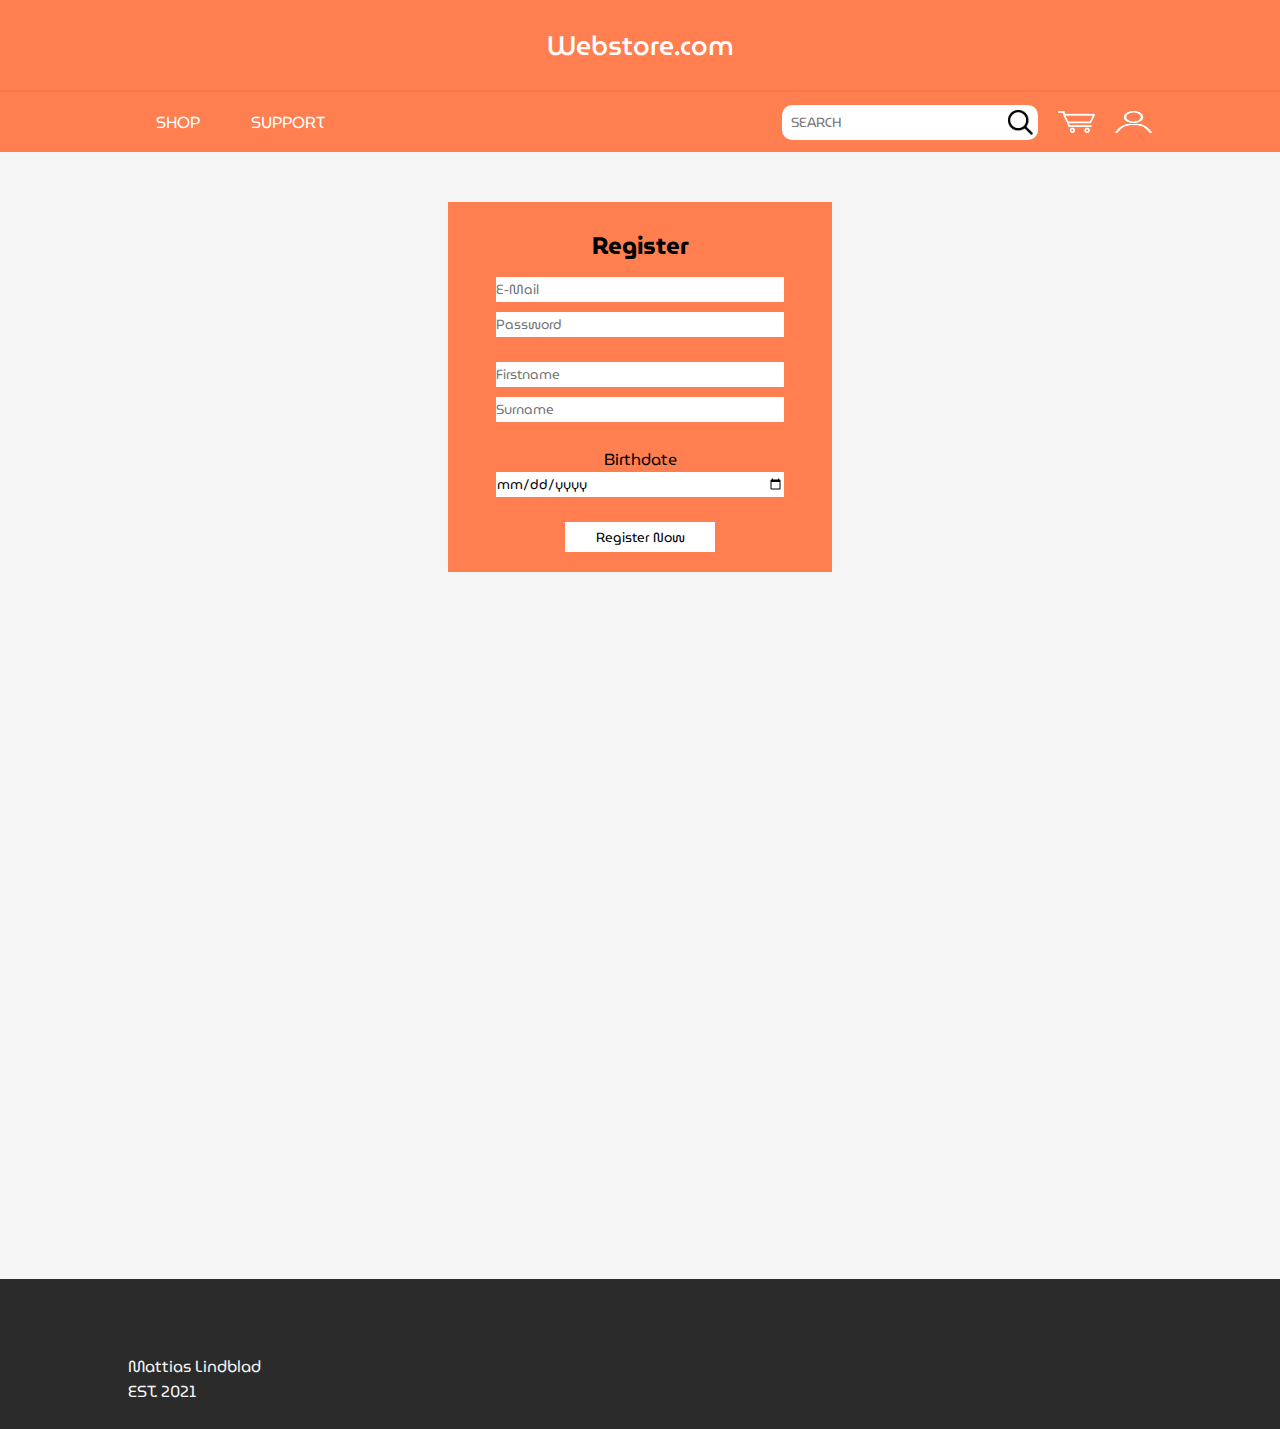
<file: RegisterLogin.html>
<!DOCTYPE html>
<html lang="sv">

<head>
    <meta charset="UTF-8">
    <script src="Scripts/loadAds.js" defer></script>
    <link rel="stylesheet" type="text/CSS" href="CSS/styling.CSS">
    <meta name="viewport" content="width=device-width, initial-scale=1.0">
    <link rel="shortcut icon" type="image/x-icon" href="img/shopping-cart_3_white.png" />
    <title>Webstore</title>
</head>

<body>
    <header>
        <div id="logo">
            <a href="#">Webstore.com</a>
        </div>
    </header>

    <nav>
        <div id="nav-left">
            <a href="index.html" onmousedown="navLeftClick('shop')" onmouseout="navLeftOut('shop')" id="shop">SHOP</a>
            <a href="support.html" onmousedown="navLeftClick('support')" onmouseout="navLeftOut('support')" id="support">SUPPORT</a>
        </div>

        <div id="nav-right">
            <div id="search">
                <input type="search-box" placeholder=" SEARCH" id="input-box">
                <input type="image" value="" id="input-logo" src="img/search_black.png">
            </div>
            <button>
                <img src="img/shopping-cart_3_white.png" alt="" id="cart">
            </button>
            <button>
                <img src="img/char.png" alt="" id="char">
            </button>
            </button>
            <img src="img/menu-icon.png" alt="" id="menu-icon">
            </button>
        </div>
        </div>
    </nav>

    <div id="cartMenu">
        <div>
            <div>
                <p>
                    Cart:
                </p>
            </div>
        </div>
        <div>
            <div>
                <input type="button" value="Basket" id="basketButton">
            </div>
        </div>
    </div>

    <div id="loginMenu">
        <div>
            <div>
                <div>
                    <p>
                        Login:
                    </p>
                </div>
                <div>
                    <input type="text" placeholder="E-Mail" id="email">
                </div>
                <div>
                    <input type="password" placeholder="Password" id="password">
                </div>
                <div>
                    <input type="button" value="Login" id="loginButton">
                </div>
                <div>
                    <a href="RegisterLogin.html" id="registerText">
                        New? Register
                    </a>
                </div>
                <div id="welcomeText">
                    <div>
                        Hej!
                    </div>
                    <div>
                        Namn Namn
                    </div>
                </div>
                <div id="logOut">
                    <a href="">Logout</a>
                </div>
            </div>
        </div>
    </div>

    <article id="loginRegister">
        <br>
        <div>
            <h2>Register</h2>
        </div>
        <br>
        <div>
            <input type="text" placeholder="E-Mail">
        </div>
        <div id="passwordLogin">
            <input type="password" placeholder="Password">
        </div>
        <br>
        <div>
            <input type="text" placeholder="Firstname">
        </div>
        <div id="name2">
            <input type="password" placeholder="Surname">
        </div>
        <br>
        <div>
            Birthdate
        </div>
        <div>
            <input type="date" min="1900-01-01" id="birthDate">
        </div>
        <br>
        <div>
            <input type="button" value="Register Now" id="registerButton">
        </div>
        <br>
    </article>

    <div id="sidebar">
        <div>
            <br>
            <br>
            <div>
                <a href="index.html">Shop</a>
                <input type="image" src="img/shopping-cart_3_white.png">
            </div>
            <br>
            <div>
                <a href="">Cart</a>
                <input type="image" src="img/shopping-cart_3_white.png">
            </div>
            <br>
            <div id="sidebarLogin">

            </div>
            <br>
            <div id="sidebarCart">

            </div>
            <div id="basketDiv">
                
            </div>
            <br>
            <div>
                <a href="/support.html">Support</a>
                <input type="image" src="img/char.png">
            </div>
        </div>
    </div>
    
    <section id="articles">
    </section>

    <footer>
        <div class="content">
            <p>
                Mattias Lindblad <br>
                EST. 2021
            </p>
        </div>
    </footer>
</body>

</html>
</file>
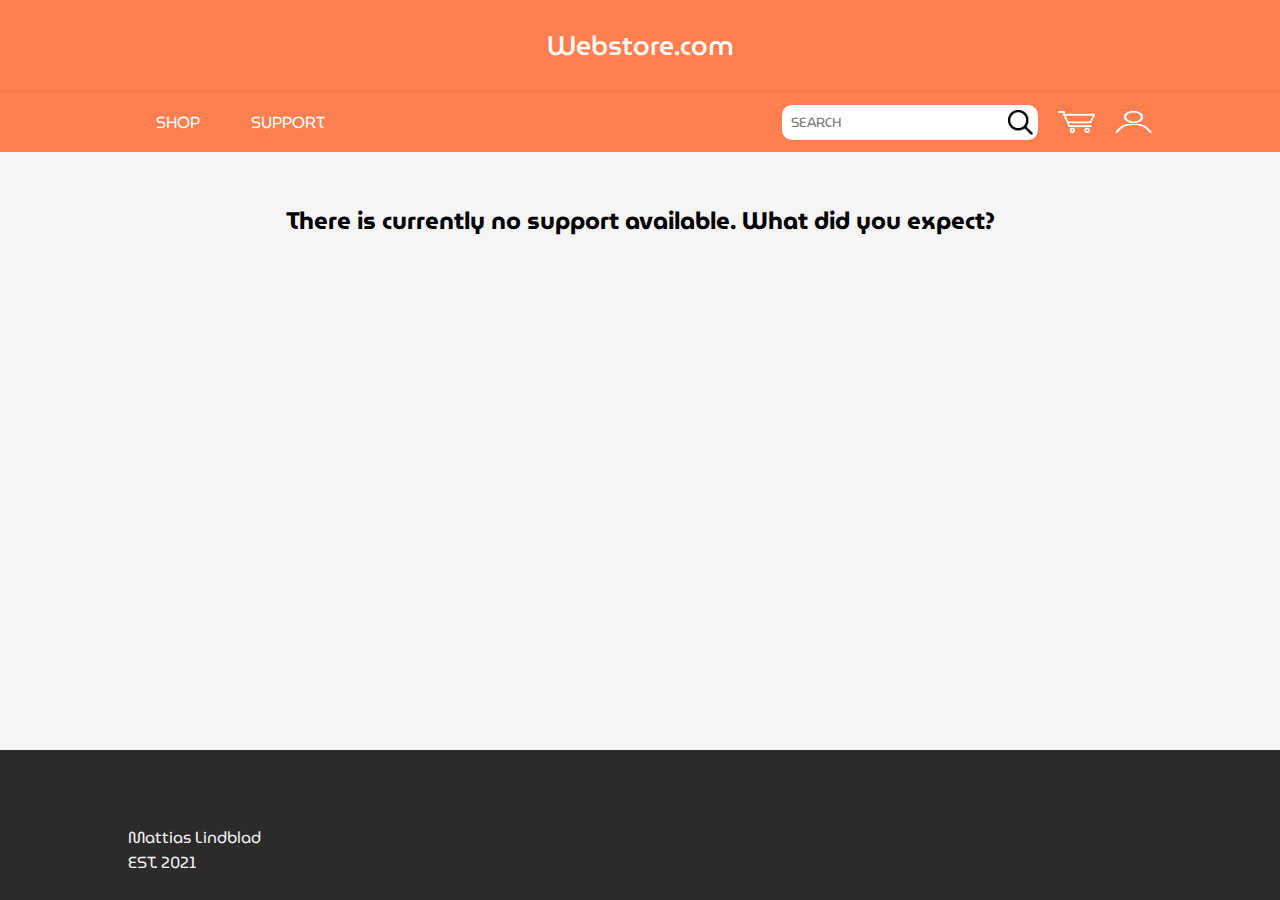
<file: support.html>
<!DOCTYPE html>
<html lang="sv">

<head>
    <meta charset="UTF-8">
    <script src="Scripts/loadAds.js" defer></script>
    <link rel="stylesheet" type="text/CSS" href="CSS/styling.CSS">
    <meta name="viewport" content="width=device-width, initial-scale=1.0">
    <link rel="shortcut icon" type="image/x-icon" href="img/shopping-cart_3_white.png" />
    <title>Webstore</title>
</head>

<body>
    <header>
        <div id="logo">
            <a href="#">Webstore.com</a>
        </div>
    </header>

    <nav>
        <div id="nav-left">
            <a href="index.html" onmousedown="navLeftClick('shop')" onmouseout="navLeftOut('shop')" id="shop">SHOP</a>
            <a href="support.html" onmousedown="navLeftClick('support')" onmouseout="navLeftOut('support')" id="support">SUPPORT</a>
        </div>

        <div id="nav-right">
            <div id="search">
                <input type="search-box" placeholder=" SEARCH" id="input-box">
                <input type="image" value="" id="input-logo" src="img/search_black.png">
            </div>
            <button>
                <img src="img/shopping-cart_3_white.png" alt="" id="cart">
            </button>
            <button>
                <img src="img/char.png" alt="" id="char">
            </button>
            </button>
            <img src="img/menu-icon.png" alt="" id="menu-icon">
            </button>
        </div>
        </div>
    </nav>

    <div id="cartMenu">
        <div>
            <div>
                <p>
                    Cart:
                </p>
            </div>
        </div>
        <div>
            <div>
                <input type="button" value="Basket" id="basketButton">
            </div>
        </div>
    </div>

    <div id="loginMenu">
        <div>
            <div>
                <div>
                    <p>
                        Login:
                    </p>
                </div>
                <div>
                    <input type="text" placeholder="E-Mail" id="email">
                </div>
                <div>
                    <input type="password" placeholder="Password" id="password">
                </div>
                <div>
                    <input type="button" value="Login" id="loginButton">
                </div>
                <div>
                    <a href="RegisterLogin.html" id="registerText">
                        New? Register
                    </a>
                </div>
                <div id="welcomeText">
                    <div>
                        Hej!
                    </div>
                    <div>
                        Namn Namn
                    </div>
                </div>
                <div id="logOut">
                    <a href="">Logout</a>
                </div>
            </div>
        </div>
    </div>

    <div id="sidebar">
        <div>
            <br>
            <br>
            <div>
                <a href="index.html">Shop</a>
                <input type="image" src="img/shopping-cart_3_white.png">
            </div>
            <br>
            <div>
                <a href="">Cart</a>
                <input type="image" src="img/shopping-cart_3_white.png">
            </div>
            <br>
            <div id="sidebarLogin">

            </div>
            <br>
            <div id="sidebarCart">

            </div>
            <div id="basketDiv">
                
            </div>
            <br>
            <div>
                <a href="/support.html">Support</a>
                <input type="image" src="img/char.png">
            </div>
        </div>
    </div>
    
    <div id="supportText">
        <h2>
            There is currently no support available. What did you expect?
        </h2>
    </div>

    <footer>
        <div class="content">
            <p>
                Mattias Lindblad <br>
                EST. 2021
            </p>
        </div>
    </footer>
</body>

</html>
</file>
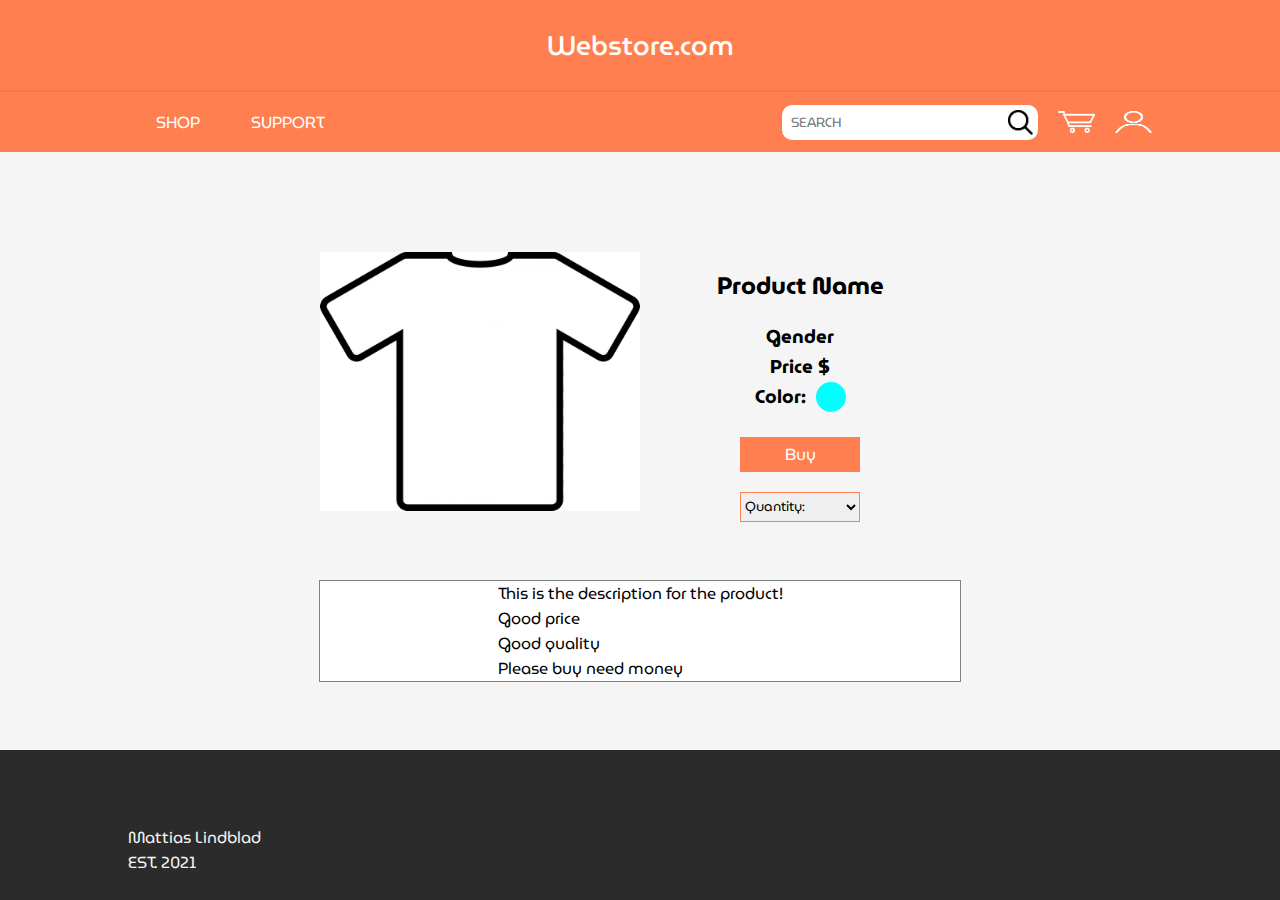
<file: T-Shirt.html>
<!DOCTYPE html>
<html lang="sv">

<head>
    <meta charset="UTF-8">
    <script src="Scripts/loadAds.js" defer></script>
    <link rel="stylesheet" type="text/CSS" href="CSS/styling.CSS">
    <meta name="viewport" content="width=device-width, initial-scale=1.0">
    <link rel="shortcut icon" type="image/x-icon" href="img/shopping-cart_3_white.png" />
    <title>Webstore</title>
</head>

<body>
    <header>
        <div id="logo">
            <a href="#">Webstore.com</a>
        </div>
    </header>

    <nav>
        <div id="nav-left">
            <a href="index.html" onmousedown="navLeftClick('shop')" onmouseout="navLeftOut('shop')" id="shop">SHOP</a>
            <a href="support.html" onmousedown="navLeftClick('support')" onmouseout="navLeftOut('support')" id="support">SUPPORT</a>
        </div>

        <div id="nav-right">
            <div id="search">
                <input type="search-box" placeholder=" SEARCH" id="input-box">
                <input type="image" value="" id="input-logo" src="img/search_black.png">
            </div>
            <button>
                <img src="img/shopping-cart_3_white.png" alt="" id="cart">
            </button>
            <button>
                <img src="img/char.png" alt="" id="char">
            </button>
            </button>
            <img src="img/menu-icon.png" alt="" id="menu-icon">
            </button>
        </div>
        </div>
    </nav>

    <div id="cartMenu">
        <div>
            <div>
                <p>
                    Cart:
                </p>
            </div>
        </div>
        <div>
            <div>
                <input type="button" value="Basket" id="basketButton">
            </div>
        </div>
    </div>

    <div id="loginMenu">
        <div>
            <div>
                <div>
                    <p>
                        Login:
                    </p>
                </div>
                <div>
                    <input type="text" placeholder="E-Mail" id="email">
                </div>
                <div>
                    <input type="password" placeholder="Password" id="password">
                </div>
                <div>
                    <input type="button" value="Login" id="loginButton">
                </div>
                <div>
                    <a href="RegisterLogin.html" id="registerText">
                        New? Register
                    </a>
                </div>
                <div id="welcomeText">
                    <div>
                        Hej!
                    </div>
                    <div>
                        Namn Namn
                    </div>
                </div>
                <div id="logOut">
                    <a href="">Logout</a>
                </div>
            </div>
        </div>
    </div>

    <div id="sidebar">
        <div>
            <br>
            <br>
            <div>
                <a href="index.html">Shop</a>
                <input type="image" src="img/shopping-cart_3_white.png">
            </div>
            <br>
            <div>
                <a href="">Cart</a>
                <input type="image" src="img/shopping-cart_3_white.png">
            </div>
            <br>
            <div id="sidebarLogin">

            </div>
            <br>
            <div id="sidebarCart">

            </div>
            <div id="basketDiv">
                
            </div>
            <br>
            <div>
                <a href="/support.html">Support</a>
                <input type="image" src="img/char.png">
            </div>
        </div>
    </div>
    
    <div id="articleForm">
        <div id="article">
            <img src="img/T-Shirt.png" alt="">
        </div>
        <div id="description">
            <div>
                <h2>
                    Product Name
                </h2>
            </div>
            <br>
            <div>
                <h3>
                    Gender
                </h3>
            </div>
            <div>
                <h3>
                    Price $
                </h3>
            </div>
            <div id="colorDiv">
                <h3>
                    Color: &nbsp;
                </h3>
                <div>

                </div>
            </div>
            <br>
            <div>
                <div id="buyDiv">
                    <div class="buyButton" id="buyButton">Buy</div>
                </div>
            </div>
            <div>
                <select name="" class="" id="quantity">
                    <option value="">Quantity:</option>
                    <option value="">1</option>
                    <option value="">2</option>
                    <option value="">3</option>
                    <option value="">4</option>
                    <option value="">5</option>
                    <option value="">6</option>
                    <option value="">7</option>
                    <option value="">8</option>
                    <option value="">9</option>
                    <option value="">10</option>
                </select>
            </div>
        </div>
    </div>

    <div id="descriptionText">
        This is the description for the product!
        <br>Good price
        <br>Good quality
        <br>Please buy need money
    </div>

    <footer>
        <div class="content">
            <p>
                Mattias Lindblad <br>
                EST. 2021
            </p>
        </div>
    </footer>
</body>

</html>
</file>
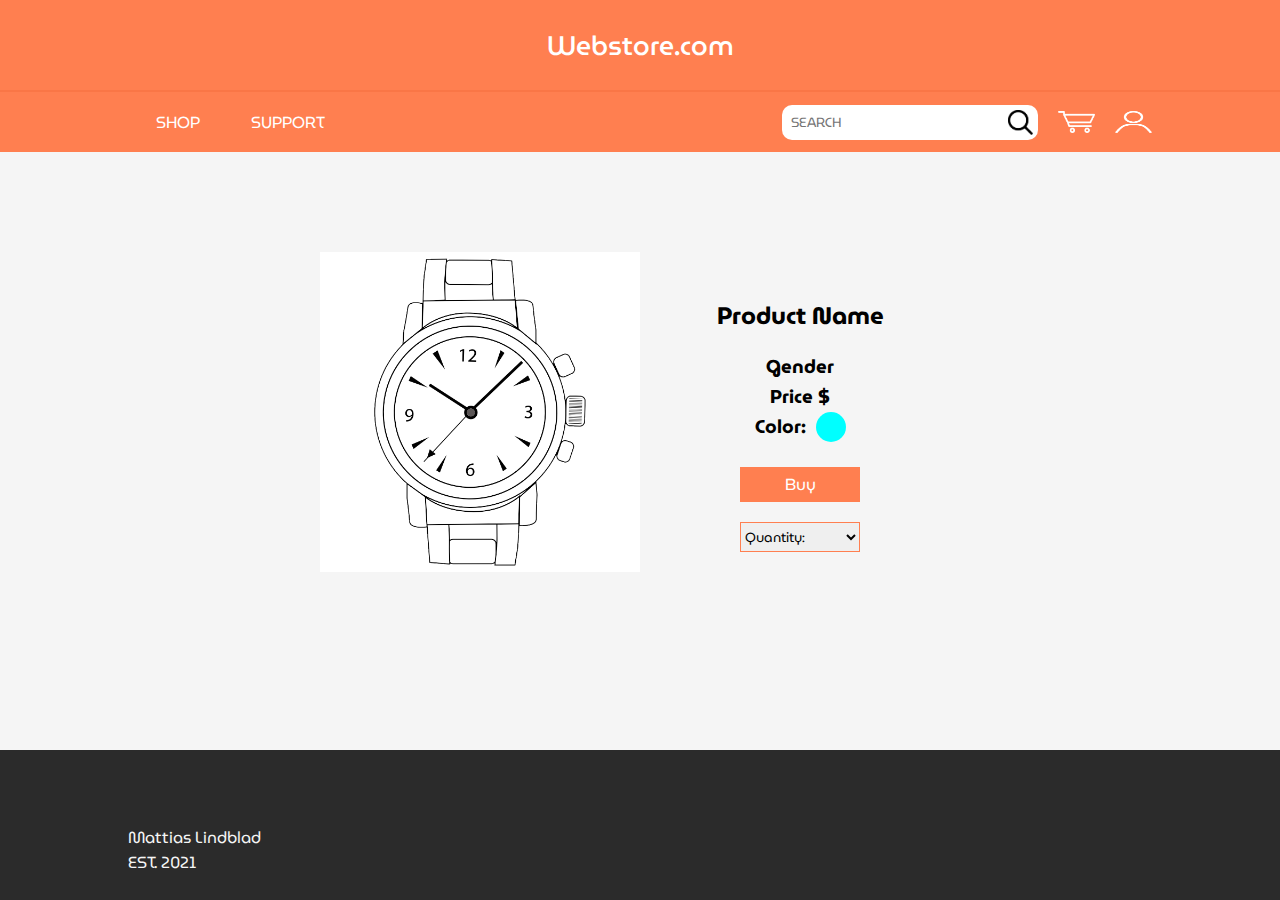
<file: Watch.html>
<!DOCTYPE html>
<html lang="sv">

<head>
    <meta charset="UTF-8">
    <script src="Scripts/loadAds.js" defer></script>
    <link rel="stylesheet" type="text/CSS" href="CSS/styling.CSS">
    <meta name="viewport" content="width=device-width, initial-scale=1.0">
    <link rel="shortcut icon" type="image/x-icon" href="img/shopping-cart_3_white.png" />
    <title>Webstore</title>
</head>

<body>
    <header>
        <div id="logo">
            <a href="#">Webstore.com</a>
        </div>
    </header>

    <nav>
        <div id="nav-left">
            <a href="index.html" onmousedown="navLeftClick('shop')" onmouseout="navLeftOut('shop')" id="shop">SHOP</a>
            <a href="support.html" onmousedown="navLeftClick('support')" onmouseout="navLeftOut('support')" id="support">SUPPORT</a>
        </div>

        <div id="nav-right">
            <div id="search">
                <input type="search-box" placeholder=" SEARCH" id="input-box">
                <input type="image" value="" id="input-logo" src="img/search_black.png">
            </div>
            <button>
                <img src="img/shopping-cart_3_white.png" alt="" id="cart">
            </button>
            <button>
                <img src="img/char.png" alt="" id="char">
            </button>
            </button>
            <img src="img/menu-icon.png" alt="" id="menu-icon">
            </button>
        </div>
        </div>
    </nav>

    <div id="cartMenu">
        <div>
            <div>
                <p>
                    Cart:
                </p>
            </div>
        </div>
        <div>
            <div>
                <input type="button" value="Basket" id="basketButton">
            </div>
        </div>
    </div>

    <div id="loginMenu">
        <div>
            <div>
                <div>
                    <p>
                        Login:
                    </p>
                </div>
                <div>
                    <input type="text" placeholder="E-Mail" id="email">
                </div>
                <div>
                    <input type="password" placeholder="Password" id="password">
                </div>
                <div>
                    <input type="button" value="Login" id="loginButton">
                </div>
                <div>
                    <a href="RegisterLogin.html" id="registerText">
                        New? Register
                    </a>
                </div>
                <div id="welcomeText">
                    <div>
                        Hej!
                    </div>
                    <div>
                        Namn Namn
                    </div>
                </div>
                <div id="logOut">
                    <a href="">Logout</a>
                </div>
            </div>
        </div>
    </div>

    <div id="sidebar">
        <div>
            <br>
            <br>
            <div>
                <a href="index.html">Shop</a>
                <input type="image" src="img/shopping-cart_3_white.png">
            </div>
            <br>
            <div>
                <a href="">Cart</a>
                <input type="image" src="img/shopping-cart_3_white.png">
            </div>
            <br>
            <div id="sidebarLogin">

            </div>
            <br>
            <div id="sidebarCart">

            </div>
            <div id="basketDiv">
                
            </div>
            <br>
            <div>
                <a href="/support.html">Support</a>
                <input type="image" src="img/char.png">
            </div>
        </div>
    </div>
    
    <div id="articleForm">
        <div id="article">
            <img src="img/watch.png" alt="">
        </div>
        <div id="description">
            <div>
                <h2>
                    Product Name
                </h2>
            </div>
            <br>
            <div>
                <h3>
                    Gender
                </h3>
            </div>
            <div>
                <h3>
                    Price $
                </h3>
            </div>
            <div id="colorDiv">
                <h3>
                    Color: &nbsp;
                </h3>
                <div>

                </div>
            </div>
            <br>
            <div>
                <div id="buyDiv">
                    <div class="buyButton" id="buyButton">Buy</div>
                </div>
            </div>
            <div>
                <select name="" class="" id="quantity">
                    <option value="">Quantity:</option>
                    <option value="">1</option>
                    <option value="">2</option>
                    <option value="">3</option>
                    <option value="">4</option>
                    <option value="">5</option>
                    <option value="">6</option>
                    <option value="">7</option>
                    <option value="">8</option>
                    <option value="">9</option>
                    <option value="">10</option>
                </select>
            </div>
        </div>
    </div>

    <footer>
        <div class="content">
            <p>
                Mattias Lindblad <br>
                EST. 2021
            </p>
        </div>
    </footer>
</body>

</html>
</file>
<file: CSS/styling.CSS>
@import url('https://fonts.googleapis.com/css2?family=MuseoModerno:wght@400;500&display=swap');

* {
    margin: 0;
    padding: 0;
    font-family: MuseoModerno, sans-serif;
}

header {
    position: relative;
    top: 0;
    width: 100%;
    height: 90px;
    display: flex;
    align-items: center;
    background-color: coral;
    border: 2px;
    border-style: none none solid none;
    border-color: rgb(250, 118, 70);
    animation-name: anim;
    animation-direction: normal;
    animation-duration: .2s;
}

#logo {
    display: flex;
    justify-content: center;
    align-items: center;
    height: 100%;
    width: 100%;
}

#logo a {
    display: flex;
    text-decoration: none;
    color: white;
    font-weight: 500;
    font-size: 20pt;
}

nav {
    position: relative;
    top: 0px;
    display: flex;
    align-items: center;
    justify-content: space-between;
    width: 100%;
    height: 60px;
    background-color: coral;
}

nav div {
    display: flex;
    justify-content: flex-end;
    align-items: center;
    height: 100%;
    width: 60%;
}

#nav-left {
    display: flex;
    justify-content: left;
    margin-left: 10%;
}

#nav-left a {
    height: 100%;
    width: 100px;
    text-decoration: none;
    color: rgb(255, 255, 255);
    margin-right: 10px;
}

#nav-left a:hover {
    border-style: none none solid none;
    border-width: 5px;
    border-color: rgb(255, 255, 255);
}

#nav-right {
    margin-right: 10%;
}

#search {
    margin-right: 20px;
    height: 35px;
    width: 50%;
}

#input-box {
    display: flex;
    outline: none;
    border: none;
    border-radius: 10px;
    height: 100%;
    width: 100%;
    background-color: rgb(255, 255, 255);
    background-position: 98% center;
    padding-left: 5px;
}

#input-box::-webkit-search-decoration,
#input-box::-webkit-search-cancel-button,
#input-box::-webkit-search-results-button,
#input-box::-webkit-search-results-decoration,
#input-box::-ms-clear,
#input-box::-ms-reveal {
    display: none;
}

#input-logo {
    position: absolute;
    border: none;
    outline: none;
    width: 25px;
    height: 25px;
    background-repeat: no-repeat;
    background-color: transparent;
    background-size: 100%;
    margin-right: 5px;
}

#input-logo:hover {
    cursor: pointer;
}

#input-logo:active {
    outline: none;
}

nav div a {
    display: flex;
    justify-content: center;
    align-items: center;
}

nav div button {
    display: flex;
    justify-content: center;
    align-items: center;
    border: none;
    outline: none;
    background-color: transparent;
}

nav div a:hover, nav div button:hover {
    cursor: pointer;
}

#cart {
    --invertCart: 0%;
    filter: invert(var(--invertCart));
    margin-left: 0px;
    width: 37px;
    height: 22px;
}

#cart:hover {
    --invertCart: 100%;
    transition: .2s;
    filter: invert(var(--invertCart));
}

#char {
    --invert: 0%;
    filter: invert(var(--invert));
    margin-left: 20px;
    width: 37px;
    height: 22px;
}

#char:hover {
    --invert: 100%;
    transition: .2s;
    filter: invert(var(--invert));
}

#menu-icon {
    display: none;
}

#menu-icon:hover {
    transition: .2s;
    filter: invert(100%);
}

#sidebar {
    display: none;
    justify-content: center;
    position: fixed;
    margin-right: 0;
    bottom: 0;
    width: 100%;
    height: calc(100vh - 60px - 90px);
    background-color: rgba(255, 100, 70, .9)
}

#sidebar div {
    display: flex;
    flex-direction: column;
}

#sidebar div div {
    flex-direction: row;
    justify-content: center;
}

#sidebar div div input {
    width: 30px;
}

#sidebar div div a {
    color: black;
}

body {
    display: flex;
    flex-direction: column;
    min-height: 100vh;
    position: relative;
    background-color: rgb(245, 245, 245);
}

#searchArticles {
    display: flex;
    align-items: center;
    justify-content: space-evenly;
    margin: auto;
    margin-top: 150px;
    margin-bottom: 50px;
    width: 80%;
    height: 100px;
    background-color: white;
}

select {
    border: none;
    outline: none;
}

.filter, #sort {
    display: flex;
    align-items: center;
    justify-content: space-evenly;
    width: 20%;
    height: 35px;
    background-color: rgb(245, 245, 245);
}

.filter:hover {
    cursor: pointer;
    border-style: solid;
    border-width: 1px;
    border-color: coral;
}

#articleForm {
    display: flex;
    align-items: center;
    margin: auto;
    margin-top: 100px;
    width: 50%;
}

#descriptionText {
    display: flex;
    border-width: 1px;
    border-style: solid;
    border-color: gray;
    justify-content: center;
    background-color: white;
    align-items: center;
    margin: 25px auto;
    width: 50%;
}

#articleForm div {
    width: 100%;
}

#articleForm div div[class="buyButton"] {
    cursor: pointer;
    display: flex;
    justify-content: center;
    align-items: center;
    height: 35px;
    width: 120px;
    color: white;
}

#article {
    display: flex;
    flex-direction: column;
    justify-content: center;
    background-color: white;
    margin: auto;
    width: 20%;
}

#description {
    display: flex;
    flex-direction: column;
}

#description div {
    display: flex;
    flex-direction: row;
    justify-content: center;
    height: 30px;
}

#colorDiv div {
    background-color: aqua;
    width: 30px;
    border-radius: 100%;
}

#description div select {
    margin-top: 25px;
    width: 120px;
    height: 30px;
}

#buyDiv {
    display: flex;
    flex-direction: row;
}

#quantity {
    border-style: solid;
    border-width: 1px;
    border-color: coral;
}

#desciption h2 {
    display: flex;
    background-color: purple;
    justify-content: center;
}

#article img {
    display: flex;
    justify-content: center;
    width: 100%;
}

#articles {
    display: flex;
    flex-direction: column;
    margin: auto;
    min-height: calc(100vh - 60px - 150px);
    width: 80%;
}

#supportText {
    text-align: center;
    width: 100%;
    display: flex;
    justify-content: center;
    margin-top: 50px;
}

.row {
    display: flex;
    justify-content: space-between;
    width: 100%;
    height: auto;
}

.item {
    display: flex;
    flex-direction: column;
    align-items: center;
    margin: 20px 0px;
    text-decoration: none;
    color: black;
    background-color: rgb(245, 245, 245);
    width: calc(100% / 4);
    cursor: pointer;
}

.item:hover {
    background-color: rgb(235, 235, 235);
}

.item img {
    margin-top: 20px;
    object-fit: cover;
    height: auto;
    aspect-ratio: 3 / 4;
    width: 80%;
    background-size: 100%;
    background-position: center;
}

.item h1 {
    display: flex;
    justify-content: center;
    width: 75%;
}

.buyButton {
    background-color: coral;
}

.buyButton:hover {
    background-color: rgb(232, 116, 74);
}

.buyButton:active {
    background-color: rgb(216, 107, 68);
}

#cartMenu {
    display: flex;
    justify-content: center;
    flex-direction: column;
    position: absolute;
    margin-top: 152px;
    right: calc(57px + 10%);
    width: 250px;
    height: 75px;
    border-width: 2px;
    border-style: solid;
    border-top: 0;
    border-color: coral;
    background-color: rgb(255, 166, 133);
}

#cartMenu div {
    display: flex;
    justify-content: center;
    flex-direction: column;
}

#cartMenu div div {
    display: flex;
    justify-content: center;
    flex-direction: row;
}

#basketButton {
    margin-top: 5px;
    background-color: white;
    border: none;
    border-radius: 5px;
    font-size: large;
    width: 75%;
    height: 30px;
}

#basketButton:hover {
    background-color: rgb(245, 245, 245);
}

#basketButton:active {
    background-color: rgb(235, 235, 235);
}

#loginMenu {
    display: flex;
    justify-content: center;
    position: absolute;
    margin-top: 152px;
    right: 10%;
    width: 250px;
    height: 200px;
    border-width: 2px;
    border-style: solid;
    border-top: 0;
    border-color: coral;
    background-color: rgb(255, 166, 133);
}

#loginMenu div {
    display: flex;
    flex-direction: row;
    justify-content: center;
}

#loginMenu div div {
    display: block;
    width: 80%;
    margin-top: 10px;
}

#loginMenu div div div {
    display: flex;
    width: 100%;
    height: 25px;
    justify-content: center;
}

#loginMenu div div div input[type=button] {
    background-color: white;
    width: 100%;
}

#loginMenu div div div input[type=button]:hover {
    background-color: rgb(245, 245, 245);
}

#loginMenu div div div input[type=button]:active {
    background-color: rgb(235, 235, 235);
}

#loginMenu div div input, #loginMenu div div textarea {
    border: none;
    outline: none;
    width: 100%;
}

#registerText {
    font-size: 12px;
    text-decoration: none;
}

#loginRegister {
    margin: auto;
    width: 30%;
    margin-top: 50px;
    margin-bottom: 17px;
    background-color: coral;
}

#loginRegister div {
    display: flex;
    justify-content: center;
    width: 100%;
    height: 25px;
}

#loginRegister div input {
    width: 75%;
    border: none;
    outline: none;
}

#passwordLogin, #name2 {
    padding-top: 10px;
}

#loginRegister div input[type=button] {
    background-color: white;
    height: 30px;
    width: 150px;
}

#loginRegister div input[type=button]:hover {
    background-color: rgb(235, 235, 235);
}

#loginRegister div input[type=button]:active {
    background-color: rgb(214, 214, 214);
}

footer {
    display: flex;
    justify-content: left;
    align-items: flex-end;
    margin-top: auto;
    width: 100%;
    height: 150px;
    background-color: rgb(43, 43, 43);
    color: rgb(245, 245, 245);
}

.content {
    margin: auto;
    height: 0%;
    width: 80%;
}

@media only screen and (max-width: 950px) {
    .item{
        width: calc(100% / 3);
    }
      #loginRegister {
        width: 50%;
    }
}

@media only screen and (max-width: 600px) {
    .item{
        width: calc(100% / 2);
    }
    .filter {
        font-size: 10px;
    }
    .filter option {
        font-size: 10px;
    }
    #cart {
        display: none;
    }

    #cartMenu {
        flex-direction: column;
    }

    #cartMenu, #cartContent {
        flex-direction: column;
    }

    #char {
        display: none;
    }

    #menu-icon {
        display: flex;
        width: 37px;
        height: 22px;
        margin-right: 20px;
    }

    #nav-left {
        display: none;
    }

    #nav-right {
        width: 100%;
        margin-right: 0%;
        margin-left: 20px;
    }

    #search {
        height: 35px;
        width: 100%;
    }
  }

@media only screen and (max-width: 599px) {

    .item img {
      height: 100%;
    }
    #loginRegister {
        width: 70%;
    }
}

@media only screen and (max-width: 500px) {
    .item img {
      height: 90%;
    }
    #articleForm {
        flex-direction: column;
    }
}

@media only screen and (max-width: 400px) {
    #loginRegister {
        width: 90%;
    }
}

@media only screen and (max-width: 335px) {
    .item img {
      height: 40%;
      width: 85%;
      background-size: cover;
    }

    .filter, #sort {
        font-size: 12px;
    }

    .select select {
        font-size: 10px;
    }

    #logo a {
        font-size: 18px;
    }
}
</file>
